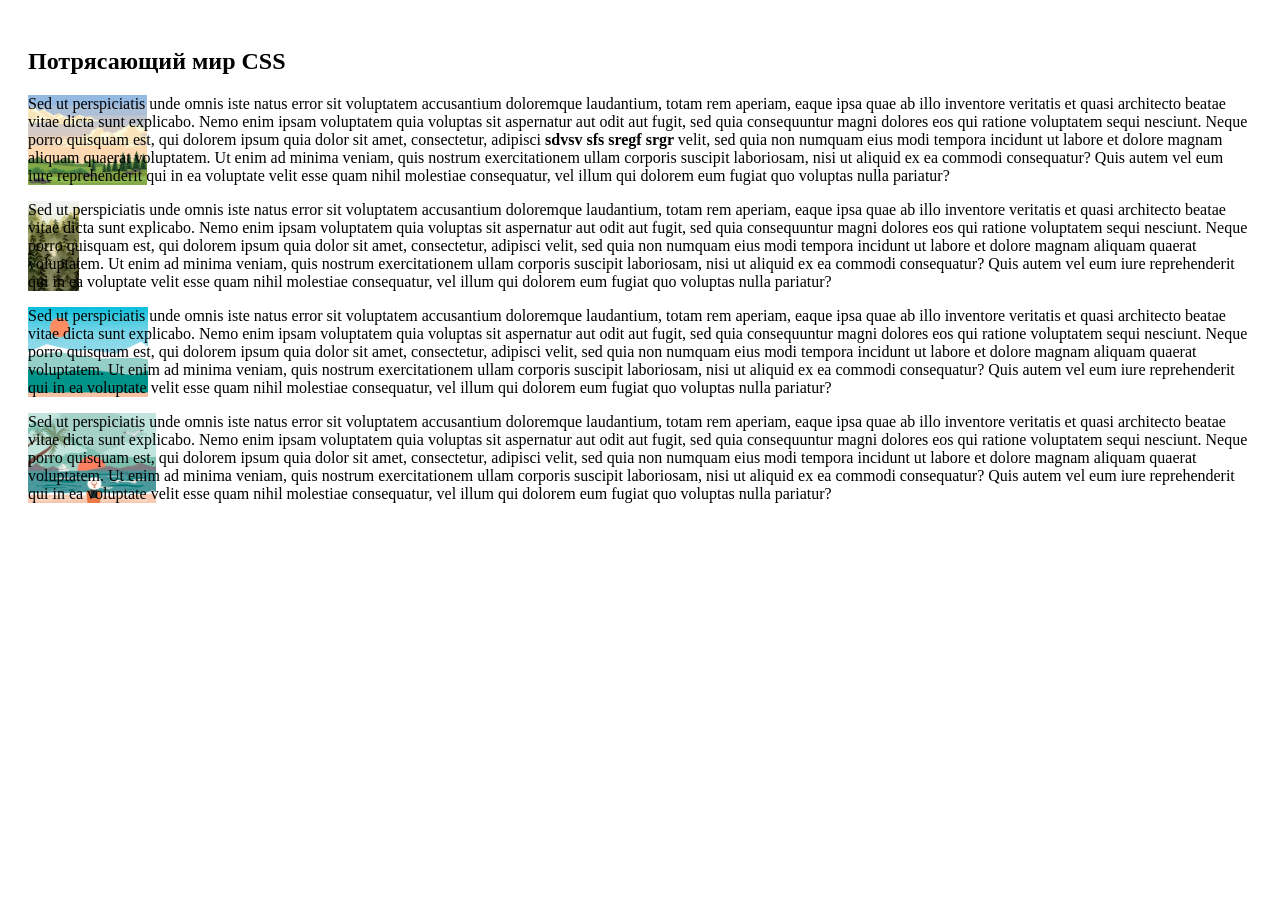
<file: lesson_13_adding _graphics_to_a_website/index.html>
<!doctype html>
<html>
	<head>
		<meta charset="UTF-8">
		<title>Наследование в CSS</title>
		<link rel="stylesheet" type="text/css" href="style/my.css">
	</head>
<body>
	<article>
		<h1>Потрясающий мир CSS</h1>

		<p class="p-1">Sed ut perspiciatis unde omnis iste natus error sit voluptatem accusantium doloremque laudantium, totam rem aperiam, eaque ipsa quae ab illo inventore veritatis et quasi architecto beatae vitae dicta sunt explicabo. Nemo enim ipsam voluptatem quia voluptas sit aspernatur aut odit aut fugit, sed quia consequuntur magni dolores eos qui ratione voluptatem sequi nesciunt. Neque porro quisquam est, qui dolorem ipsum quia dolor sit amet, consectetur, adipisci <strong>sdvsv sfs  sregf srgr </strong> velit, sed quia non numquam eius modi tempora incidunt ut labore et dolore magnam aliquam quaerat voluptatem. Ut enim ad minima veniam, quis nostrum exercitationem ullam corporis suscipit laboriosam, nisi ut aliquid ex ea commodi consequatur? Quis autem vel eum iure reprehenderit qui in ea voluptate velit esse quam nihil molestiae consequatur, vel illum qui dolorem eum fugiat quo voluptas nulla pariatur?</p>

		<p class="p-2">Sed ut perspiciatis unde omnis iste natus error sit voluptatem accusantium doloremque laudantium, totam rem aperiam, eaque ipsa quae ab illo inventore veritatis et quasi architecto beatae vitae dicta sunt explicabo. Nemo enim ipsam voluptatem quia voluptas sit aspernatur aut odit aut fugit, sed quia consequuntur magni dolores eos qui ratione voluptatem sequi nesciunt. Neque porro quisquam est, qui dolorem ipsum quia dolor sit amet, consectetur, adipisci velit, sed quia non numquam eius modi tempora incidunt ut labore et dolore magnam aliquam quaerat voluptatem. Ut enim ad minima veniam, quis nostrum exercitationem ullam corporis suscipit laboriosam, nisi ut aliquid ex ea commodi consequatur? Quis autem vel eum iure reprehenderit qui in ea voluptate velit esse quam nihil molestiae consequatur, vel illum qui dolorem eum fugiat quo voluptas nulla pariatur?</p>


		<p class="p-3">Sed ut perspiciatis unde omnis iste natus error sit voluptatem accusantium doloremque laudantium, totam rem aperiam, eaque ipsa quae ab illo inventore veritatis et quasi architecto beatae vitae dicta sunt explicabo. Nemo enim ipsam voluptatem quia voluptas sit aspernatur aut odit aut fugit, sed quia consequuntur magni dolores eos qui ratione voluptatem sequi nesciunt. Neque porro quisquam est, <span>qui dolorem ipsum</span> quia dolor sit amet, consectetur, adipisci velit, sed quia non numquam eius modi tempora incidunt ut labore et dolore magnam aliquam quaerat voluptatem. Ut enim ad minima veniam, quis nostrum exercitationem ullam corporis suscipit laboriosam, nisi ut aliquid ex ea commodi consequatur? Quis autem vel eum iure reprehenderit qui in ea voluptate velit esse quam nihil molestiae consequatur, vel illum qui dolorem eum fugiat quo voluptas nulla pariatur?</p>


		<p class="p-4">Sed ut perspiciatis unde omnis iste natus error sit voluptatem accusantium doloremque laudantium, totam rem aperiam, eaque ipsa quae ab illo inventore veritatis et quasi architecto beatae vitae dicta sunt explicabo. Nemo enim ipsam voluptatem quia voluptas sit aspernatur aut odit aut fugit, sed quia consequuntur magni dolores eos qui ratione voluptatem sequi nesciunt. Neque porro quisquam est, qui dolorem ipsum quia dolor sit amet, consectetur, adipisci velit, sed quia non numquam eius modi tempora incidunt ut labore et dolore magnam aliquam quaerat voluptatem. Ut enim ad minima veniam, quis nostrum exercitationem ullam corporis suscipit laboriosam, nisi ut aliquid ex ea commodi consequatur? Quis autem vel eum iure reprehenderit qui in ea voluptate velit esse quam nihil molestiae consequatur, vel illum qui dolorem eum fugiat quo voluptas nulla pariatur?</p>
	</article>
</body>
</html>
</file>
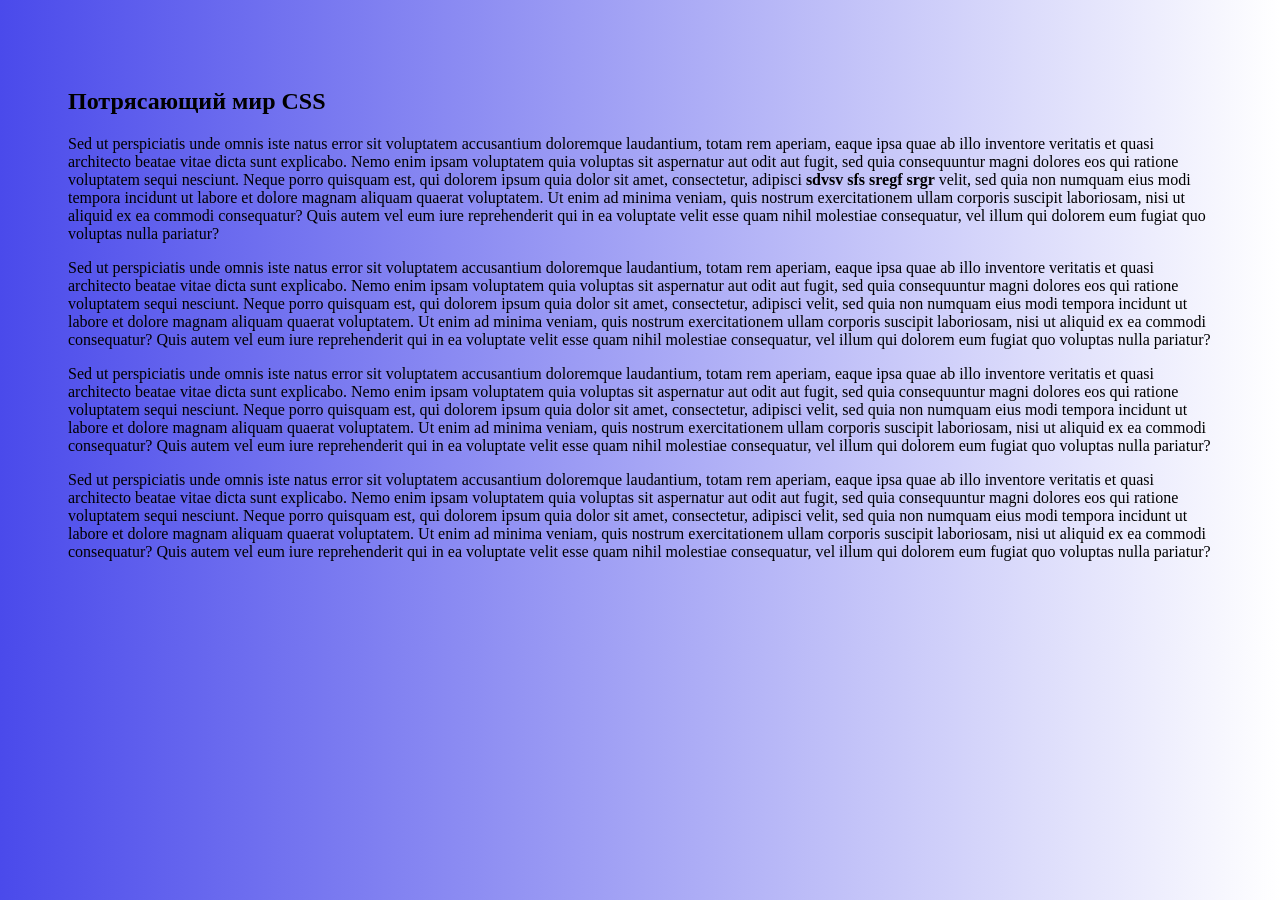
<file: lesson_14_gradients/index.html>
<!doctype html>
<html>
	<head>
		<meta charset="UTF-8">
		<title>Наследование в CSS</title>
		<link rel="stylesheet" type="text/css" href="css/style.css">
	</head>
<body>
	<article>
		<h1>Потрясающий мир CSS</h1>

		<p class="test1">Sed ut perspiciatis unde omnis iste natus error sit voluptatem accusantium doloremque laudantium, totam rem aperiam, eaque ipsa quae ab illo inventore veritatis et quasi architecto beatae vitae dicta sunt explicabo. Nemo enim ipsam voluptatem quia voluptas sit aspernatur aut odit aut fugit, sed quia consequuntur magni dolores eos qui ratione voluptatem sequi nesciunt. Neque porro quisquam est, qui dolorem ipsum quia dolor sit amet, consectetur, adipisci <strong>sdvsv sfs  sregf srgr </strong> velit, sed quia non numquam eius modi tempora incidunt ut labore et dolore magnam aliquam quaerat voluptatem. Ut enim ad minima veniam, quis nostrum exercitationem ullam corporis suscipit laboriosam, nisi ut aliquid ex ea commodi consequatur? Quis autem vel eum iure reprehenderit qui in ea voluptate velit esse quam nihil molestiae consequatur, vel illum qui dolorem eum fugiat quo voluptas nulla pariatur?</p>

		<p class="test2">Sed ut perspiciatis unde omnis iste natus error sit voluptatem accusantium doloremque laudantium, totam rem aperiam, eaque ipsa quae ab illo inventore veritatis et quasi architecto beatae vitae dicta sunt explicabo. Nemo enim ipsam voluptatem quia voluptas sit aspernatur aut odit aut fugit, sed quia consequuntur magni dolores eos qui ratione voluptatem sequi nesciunt. Neque porro quisquam est, qui dolorem ipsum quia dolor sit amet, consectetur, adipisci velit, sed quia non numquam eius modi tempora incidunt ut labore et dolore magnam aliquam quaerat voluptatem. Ut enim ad minima veniam, quis nostrum exercitationem ullam corporis suscipit laboriosam, nisi ut aliquid ex ea commodi consequatur? Quis autem vel eum iure reprehenderit qui in ea voluptate velit esse quam nihil molestiae consequatur, vel illum qui dolorem eum fugiat quo voluptas nulla pariatur?</p>


		<p>Sed ut perspiciatis unde omnis iste natus error sit voluptatem accusantium doloremque laudantium, totam rem aperiam, eaque ipsa quae ab illo inventore veritatis et quasi architecto beatae vitae dicta sunt explicabo. Nemo enim ipsam voluptatem quia voluptas sit aspernatur aut odit aut fugit, sed quia consequuntur magni dolores eos qui ratione voluptatem sequi nesciunt. Neque porro quisquam est, <span>qui dolorem ipsum</span> quia dolor sit amet, consectetur, adipisci velit, sed quia non numquam eius modi tempora incidunt ut labore et dolore magnam aliquam quaerat voluptatem. Ut enim ad minima veniam, quis nostrum exercitationem ullam corporis suscipit laboriosam, nisi ut aliquid ex ea commodi consequatur? Quis autem vel eum iure reprehenderit qui in ea voluptate velit esse quam nihil molestiae consequatur, vel illum qui dolorem eum fugiat quo voluptas nulla pariatur?</p>


		<p>Sed ut perspiciatis unde omnis iste natus error sit voluptatem accusantium doloremque laudantium, totam rem aperiam, eaque ipsa quae ab illo inventore veritatis et quasi architecto beatae vitae dicta sunt explicabo. Nemo enim ipsam voluptatem quia voluptas sit aspernatur aut odit aut fugit, sed quia consequuntur magni dolores eos qui ratione voluptatem sequi nesciunt. Neque porro quisquam est, qui dolorem ipsum quia dolor sit amet, consectetur, adipisci velit, sed quia non numquam eius modi tempora incidunt ut labore et dolore magnam aliquam quaerat voluptatem. Ut enim ad minima veniam, quis nostrum exercitationem ullam corporis suscipit laboriosam, nisi ut aliquid ex ea commodi consequatur? Quis autem vel eum iure reprehenderit qui in ea voluptate velit esse quam nihil molestiae consequatur, vel illum qui dolorem eum fugiat quo voluptas nulla pariatur?</p>
	</article>
</body>
</html>
</file>
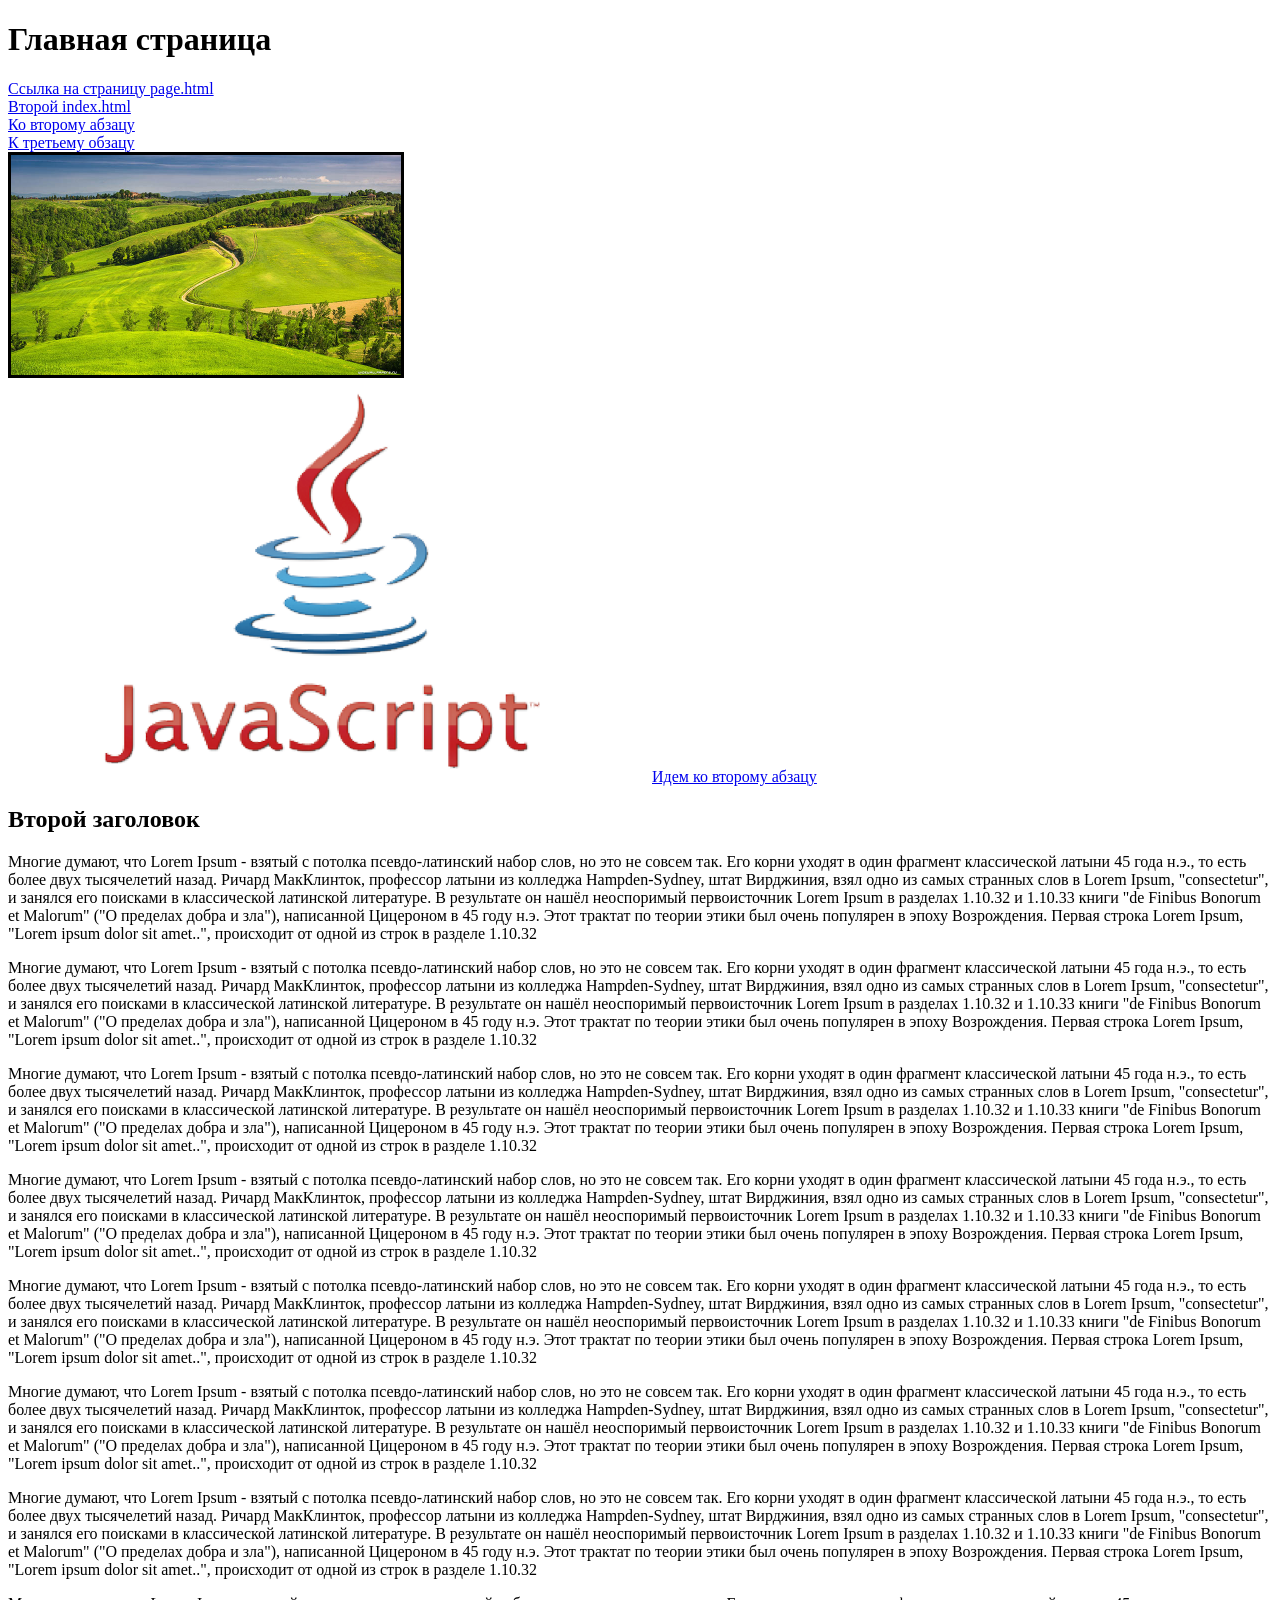
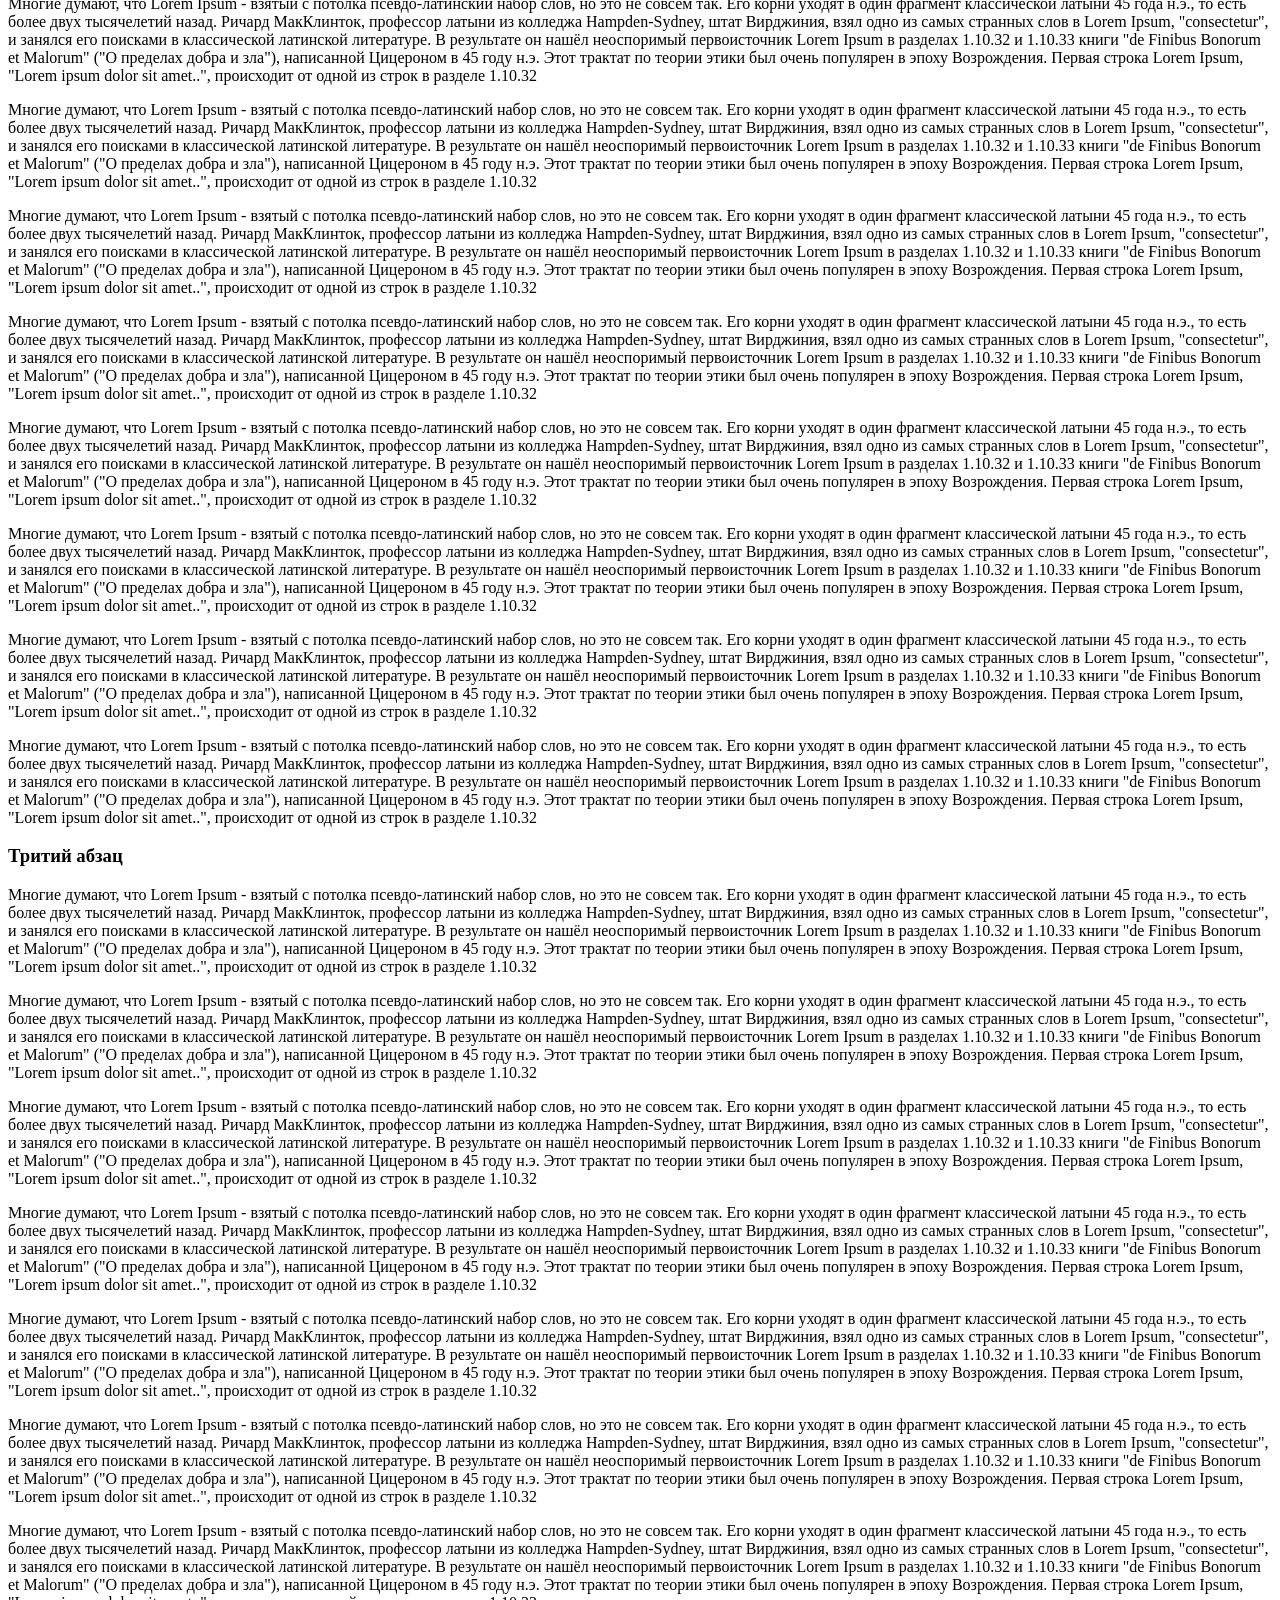
<file: lesson_3_links/index.html>
<!DOCTYPE html>
<html>
<head>
	<title>Изображения и ссылки</title>
	<meta charset="utf-8">
</head>
<body>
	<h1>Главная страница</h1>
	<!-- Сделать ссылки внутри этой страницы на заголовок H2 и H3


	-->
	<a href="page.html">Ссылка на страницу page.html</a>
	<br>
	<a href="next/index.html">Второй index.html</a>
	<br>
	<a href="#second">Ко второму абзацу</a>
	<br>
	<a href="#third">К третьему обзацу</a>
	<br>
	<img src="img/780-440px.jpg" alt="Природа" border="3" width="390">
	<br>
	<img src="img/640-400.png" alt="JavaScreipt">
	<a href="next/index.html#second">Идем ко второму абзацу</a>
	<h2 id="second">Второй заголовок</h2>
	<p>Многие думают, что Lorem Ipsum - взятый с потолка псевдо-латинский набор слов, но это не совсем так. Его корни уходят в один фрагмент классической латыни 45 года н.э., то есть более двух тысячелетий назад. Ричард МакКлинток, профессор латыни из колледжа Hampden-Sydney, штат Вирджиния, взял одно из самых странных слов в Lorem Ipsum, "consectetur", и занялся его поисками в классической латинской литературе. В результате он нашёл неоспоримый первоисточник Lorem Ipsum в разделах 1.10.32 и 1.10.33 книги "de Finibus Bonorum et Malorum" ("О пределах добра и зла"), написанной Цицероном в 45 году н.э. Этот трактат по теории этики был очень популярен в эпоху Возрождения. Первая строка Lorem Ipsum, "Lorem ipsum dolor sit amet..", происходит от одной из строк в разделе 1.10.32</p>
	<p>Многие думают, что Lorem Ipsum - взятый с потолка псевдо-латинский набор слов, но это не совсем так. Его корни уходят в один фрагмент классической латыни 45 года н.э., то есть более двух тысячелетий назад. Ричард МакКлинток, профессор латыни из колледжа Hampden-Sydney, штат Вирджиния, взял одно из самых странных слов в Lorem Ipsum, "consectetur", и занялся его поисками в классической латинской литературе. В результате он нашёл неоспоримый первоисточник Lorem Ipsum в разделах 1.10.32 и 1.10.33 книги "de Finibus Bonorum et Malorum" ("О пределах добра и зла"), написанной Цицероном в 45 году н.э. Этот трактат по теории этики был очень популярен в эпоху Возрождения. Первая строка Lorem Ipsum, "Lorem ipsum dolor sit amet..", происходит от одной из строк в разделе 1.10.32</p>
	<p>Многие думают, что Lorem Ipsum - взятый с потолка псевдо-латинский набор слов, но это не совсем так. Его корни уходят в один фрагмент классической латыни 45 года н.э., то есть более двух тысячелетий назад. Ричард МакКлинток, профессор латыни из колледжа Hampden-Sydney, штат Вирджиния, взял одно из самых странных слов в Lorem Ipsum, "consectetur", и занялся его поисками в классической латинской литературе. В результате он нашёл неоспоримый первоисточник Lorem Ipsum в разделах 1.10.32 и 1.10.33 книги "de Finibus Bonorum et Malorum" ("О пределах добра и зла"), написанной Цицероном в 45 году н.э. Этот трактат по теории этики был очень популярен в эпоху Возрождения. Первая строка Lorem Ipsum, "Lorem ipsum dolor sit amet..", происходит от одной из строк в разделе 1.10.32</p>
	<p>Многие думают, что Lorem Ipsum - взятый с потолка псевдо-латинский набор слов, но это не совсем так. Его корни уходят в один фрагмент классической латыни 45 года н.э., то есть более двух тысячелетий назад. Ричард МакКлинток, профессор латыни из колледжа Hampden-Sydney, штат Вирджиния, взял одно из самых странных слов в Lorem Ipsum, "consectetur", и занялся его поисками в классической латинской литературе. В результате он нашёл неоспоримый первоисточник Lorem Ipsum в разделах 1.10.32 и 1.10.33 книги "de Finibus Bonorum et Malorum" ("О пределах добра и зла"), написанной Цицероном в 45 году н.э. Этот трактат по теории этики был очень популярен в эпоху Возрождения. Первая строка Lorem Ipsum, "Lorem ipsum dolor sit amet..", происходит от одной из строк в разделе 1.10.32</p>
	<p>Многие думают, что Lorem Ipsum - взятый с потолка псевдо-латинский набор слов, но это не совсем так. Его корни уходят в один фрагмент классической латыни 45 года н.э., то есть более двух тысячелетий назад. Ричард МакКлинток, профессор латыни из колледжа Hampden-Sydney, штат Вирджиния, взял одно из самых странных слов в Lorem Ipsum, "consectetur", и занялся его поисками в классической латинской литературе. В результате он нашёл неоспоримый первоисточник Lorem Ipsum в разделах 1.10.32 и 1.10.33 книги "de Finibus Bonorum et Malorum" ("О пределах добра и зла"), написанной Цицероном в 45 году н.э. Этот трактат по теории этики был очень популярен в эпоху Возрождения. Первая строка Lorem Ipsum, "Lorem ipsum dolor sit amet..", происходит от одной из строк в разделе 1.10.32</p>
	<p>Многие думают, что Lorem Ipsum - взятый с потолка псевдо-латинский набор слов, но это не совсем так. Его корни уходят в один фрагмент классической латыни 45 года н.э., то есть более двух тысячелетий назад. Ричард МакКлинток, профессор латыни из колледжа Hampden-Sydney, штат Вирджиния, взял одно из самых странных слов в Lorem Ipsum, "consectetur", и занялся его поисками в классической латинской литературе. В результате он нашёл неоспоримый первоисточник Lorem Ipsum в разделах 1.10.32 и 1.10.33 книги "de Finibus Bonorum et Malorum" ("О пределах добра и зла"), написанной Цицероном в 45 году н.э. Этот трактат по теории этики был очень популярен в эпоху Возрождения. Первая строка Lorem Ipsum, "Lorem ipsum dolor sit amet..", происходит от одной из строк в разделе 1.10.32</p>
	<p>Многие думают, что Lorem Ipsum - взятый с потолка псевдо-латинский набор слов, но это не совсем так. Его корни уходят в один фрагмент классической латыни 45 года н.э., то есть более двух тысячелетий назад. Ричард МакКлинток, профессор латыни из колледжа Hampden-Sydney, штат Вирджиния, взял одно из самых странных слов в Lorem Ipsum, "consectetur", и занялся его поисками в классической латинской литературе. В результате он нашёл неоспоримый первоисточник Lorem Ipsum в разделах 1.10.32 и 1.10.33 книги "de Finibus Bonorum et Malorum" ("О пределах добра и зла"), написанной Цицероном в 45 году н.э. Этот трактат по теории этики был очень популярен в эпоху Возрождения. Первая строка Lorem Ipsum, "Lorem ipsum dolor sit amet..", происходит от одной из строк в разделе 1.10.32</p>
	<p>Многие думают, что Lorem Ipsum - взятый с потолка псевдо-латинский набор слов, но это не совсем так. Его корни уходят в один фрагмент классической латыни 45 года н.э., то есть более двух тысячелетий назад. Ричард МакКлинток, профессор латыни из колледжа Hampden-Sydney, штат Вирджиния, взял одно из самых странных слов в Lorem Ipsum, "consectetur", и занялся его поисками в классической латинской литературе. В результате он нашёл неоспоримый первоисточник Lorem Ipsum в разделах 1.10.32 и 1.10.33 книги "de Finibus Bonorum et Malorum" ("О пределах добра и зла"), написанной Цицероном в 45 году н.э. Этот трактат по теории этики был очень популярен в эпоху Возрождения. Первая строка Lorem Ipsum, "Lorem ipsum dolor sit amet..", происходит от одной из строк в разделе 1.10.32</p>
	<p>Многие думают, что Lorem Ipsum - взятый с потолка псевдо-латинский набор слов, но это не совсем так. Его корни уходят в один фрагмент классической латыни 45 года н.э., то есть более двух тысячелетий назад. Ричард МакКлинток, профессор латыни из колледжа Hampden-Sydney, штат Вирджиния, взял одно из самых странных слов в Lorem Ipsum, "consectetur", и занялся его поисками в классической латинской литературе. В результате он нашёл неоспоримый первоисточник Lorem Ipsum в разделах 1.10.32 и 1.10.33 книги "de Finibus Bonorum et Malorum" ("О пределах добра и зла"), написанной Цицероном в 45 году н.э. Этот трактат по теории этики был очень популярен в эпоху Возрождения. Первая строка Lorem Ipsum, "Lorem ipsum dolor sit amet..", происходит от одной из строк в разделе 1.10.32</p>
	<p>Многие думают, что Lorem Ipsum - взятый с потолка псевдо-латинский набор слов, но это не совсем так. Его корни уходят в один фрагмент классической латыни 45 года н.э., то есть более двух тысячелетий назад. Ричард МакКлинток, профессор латыни из колледжа Hampden-Sydney, штат Вирджиния, взял одно из самых странных слов в Lorem Ipsum, "consectetur", и занялся его поисками в классической латинской литературе. В результате он нашёл неоспоримый первоисточник Lorem Ipsum в разделах 1.10.32 и 1.10.33 книги "de Finibus Bonorum et Malorum" ("О пределах добра и зла"), написанной Цицероном в 45 году н.э. Этот трактат по теории этики был очень популярен в эпоху Возрождения. Первая строка Lorem Ipsum, "Lorem ipsum dolor sit amet..", происходит от одной из строк в разделе 1.10.32</p>
	<p>Многие думают, что Lorem Ipsum - взятый с потолка псевдо-латинский набор слов, но это не совсем так. Его корни уходят в один фрагмент классической латыни 45 года н.э., то есть более двух тысячелетий назад. Ричард МакКлинток, профессор латыни из колледжа Hampden-Sydney, штат Вирджиния, взял одно из самых странных слов в Lorem Ipsum, "consectetur", и занялся его поисками в классической латинской литературе. В результате он нашёл неоспоримый первоисточник Lorem Ipsum в разделах 1.10.32 и 1.10.33 книги "de Finibus Bonorum et Malorum" ("О пределах добра и зла"), написанной Цицероном в 45 году н.э. Этот трактат по теории этики был очень популярен в эпоху Возрождения. Первая строка Lorem Ipsum, "Lorem ipsum dolor sit amet..", происходит от одной из строк в разделе 1.10.32</p>
	<p>Многие думают, что Lorem Ipsum - взятый с потолка псевдо-латинский набор слов, но это не совсем так. Его корни уходят в один фрагмент классической латыни 45 года н.э., то есть более двух тысячелетий назад. Ричард МакКлинток, профессор латыни из колледжа Hampden-Sydney, штат Вирджиния, взял одно из самых странных слов в Lorem Ipsum, "consectetur", и занялся его поисками в классической латинской литературе. В результате он нашёл неоспоримый первоисточник Lorem Ipsum в разделах 1.10.32 и 1.10.33 книги "de Finibus Bonorum et Malorum" ("О пределах добра и зла"), написанной Цицероном в 45 году н.э. Этот трактат по теории этики был очень популярен в эпоху Возрождения. Первая строка Lorem Ipsum, "Lorem ipsum dolor sit amet..", происходит от одной из строк в разделе 1.10.32</p>
	<p>Многие думают, что Lorem Ipsum - взятый с потолка псевдо-латинский набор слов, но это не совсем так. Его корни уходят в один фрагмент классической латыни 45 года н.э., то есть более двух тысячелетий назад. Ричард МакКлинток, профессор латыни из колледжа Hampden-Sydney, штат Вирджиния, взял одно из самых странных слов в Lorem Ipsum, "consectetur", и занялся его поисками в классической латинской литературе. В результате он нашёл неоспоримый первоисточник Lorem Ipsum в разделах 1.10.32 и 1.10.33 книги "de Finibus Bonorum et Malorum" ("О пределах добра и зла"), написанной Цицероном в 45 году н.э. Этот трактат по теории этики был очень популярен в эпоху Возрождения. Первая строка Lorem Ipsum, "Lorem ipsum dolor sit amet..", происходит от одной из строк в разделе 1.10.32</p>
	<p>Многие думают, что Lorem Ipsum - взятый с потолка псевдо-латинский набор слов, но это не совсем так. Его корни уходят в один фрагмент классической латыни 45 года н.э., то есть более двух тысячелетий назад. Ричард МакКлинток, профессор латыни из колледжа Hampden-Sydney, штат Вирджиния, взял одно из самых странных слов в Lorem Ipsum, "consectetur", и занялся его поисками в классической латинской литературе. В результате он нашёл неоспоримый первоисточник Lorem Ipsum в разделах 1.10.32 и 1.10.33 книги "de Finibus Bonorum et Malorum" ("О пределах добра и зла"), написанной Цицероном в 45 году н.э. Этот трактат по теории этики был очень популярен в эпоху Возрождения. Первая строка Lorem Ipsum, "Lorem ipsum dolor sit amet..", происходит от одной из строк в разделе 1.10.32</p>
	<p>Многие думают, что Lorem Ipsum - взятый с потолка псевдо-латинский набор слов, но это не совсем так. Его корни уходят в один фрагмент классической латыни 45 года н.э., то есть более двух тысячелетий назад. Ричард МакКлинток, профессор латыни из колледжа Hampden-Sydney, штат Вирджиния, взял одно из самых странных слов в Lorem Ipsum, "consectetur", и занялся его поисками в классической латинской литературе. В результате он нашёл неоспоримый первоисточник Lorem Ipsum в разделах 1.10.32 и 1.10.33 книги "de Finibus Bonorum et Malorum" ("О пределах добра и зла"), написанной Цицероном в 45 году н.э. Этот трактат по теории этики был очень популярен в эпоху Возрождения. Первая строка Lorem Ipsum, "Lorem ipsum dolor sit amet..", происходит от одной из строк в разделе 1.10.32</p>
	<h3 id="third">Тритий абзац</h3>
	<p>Многие думают, что Lorem Ipsum - взятый с потолка псевдо-латинский набор слов, но это не совсем так. Его корни уходят в один фрагмент классической латыни 45 года н.э., то есть более двух тысячелетий назад. Ричард МакКлинток, профессор латыни из колледжа Hampden-Sydney, штат Вирджиния, взял одно из самых странных слов в Lorem Ipsum, "consectetur", и занялся его поисками в классической латинской литературе. В результате он нашёл неоспоримый первоисточник Lorem Ipsum в разделах 1.10.32 и 1.10.33 книги "de Finibus Bonorum et Malorum" ("О пределах добра и зла"), написанной Цицероном в 45 году н.э. Этот трактат по теории этики был очень популярен в эпоху Возрождения. Первая строка Lorem Ipsum, "Lorem ipsum dolor sit amet..", происходит от одной из строк в разделе 1.10.32</p>
	<p>Многие думают, что Lorem Ipsum - взятый с потолка псевдо-латинский набор слов, но это не совсем так. Его корни уходят в один фрагмент классической латыни 45 года н.э., то есть более двух тысячелетий назад. Ричард МакКлинток, профессор латыни из колледжа Hampden-Sydney, штат Вирджиния, взял одно из самых странных слов в Lorem Ipsum, "consectetur", и занялся его поисками в классической латинской литературе. В результате он нашёл неоспоримый первоисточник Lorem Ipsum в разделах 1.10.32 и 1.10.33 книги "de Finibus Bonorum et Malorum" ("О пределах добра и зла"), написанной Цицероном в 45 году н.э. Этот трактат по теории этики был очень популярен в эпоху Возрождения. Первая строка Lorem Ipsum, "Lorem ipsum dolor sit amet..", происходит от одной из строк в разделе 1.10.32</p>
	<p>Многие думают, что Lorem Ipsum - взятый с потолка псевдо-латинский набор слов, но это не совсем так. Его корни уходят в один фрагмент классической латыни 45 года н.э., то есть более двух тысячелетий назад. Ричард МакКлинток, профессор латыни из колледжа Hampden-Sydney, штат Вирджиния, взял одно из самых странных слов в Lorem Ipsum, "consectetur", и занялся его поисками в классической латинской литературе. В результате он нашёл неоспоримый первоисточник Lorem Ipsum в разделах 1.10.32 и 1.10.33 книги "de Finibus Bonorum et Malorum" ("О пределах добра и зла"), написанной Цицероном в 45 году н.э. Этот трактат по теории этики был очень популярен в эпоху Возрождения. Первая строка Lorem Ipsum, "Lorem ipsum dolor sit amet..", происходит от одной из строк в разделе 1.10.32</p>
	<p>Многие думают, что Lorem Ipsum - взятый с потолка псевдо-латинский набор слов, но это не совсем так. Его корни уходят в один фрагмент классической латыни 45 года н.э., то есть более двух тысячелетий назад. Ричард МакКлинток, профессор латыни из колледжа Hampden-Sydney, штат Вирджиния, взял одно из самых странных слов в Lorem Ipsum, "consectetur", и занялся его поисками в классической латинской литературе. В результате он нашёл неоспоримый первоисточник Lorem Ipsum в разделах 1.10.32 и 1.10.33 книги "de Finibus Bonorum et Malorum" ("О пределах добра и зла"), написанной Цицероном в 45 году н.э. Этот трактат по теории этики был очень популярен в эпоху Возрождения. Первая строка Lorem Ipsum, "Lorem ipsum dolor sit amet..", происходит от одной из строк в разделе 1.10.32</p>
	<p>Многие думают, что Lorem Ipsum - взятый с потолка псевдо-латинский набор слов, но это не совсем так. Его корни уходят в один фрагмент классической латыни 45 года н.э., то есть более двух тысячелетий назад. Ричард МакКлинток, профессор латыни из колледжа Hampden-Sydney, штат Вирджиния, взял одно из самых странных слов в Lorem Ipsum, "consectetur", и занялся его поисками в классической латинской литературе. В результате он нашёл неоспоримый первоисточник Lorem Ipsum в разделах 1.10.32 и 1.10.33 книги "de Finibus Bonorum et Malorum" ("О пределах добра и зла"), написанной Цицероном в 45 году н.э. Этот трактат по теории этики был очень популярен в эпоху Возрождения. Первая строка Lorem Ipsum, "Lorem ipsum dolor sit amet..", происходит от одной из строк в разделе 1.10.32</p>
	<p>Многие думают, что Lorem Ipsum - взятый с потолка псевдо-латинский набор слов, но это не совсем так. Его корни уходят в один фрагмент классической латыни 45 года н.э., то есть более двух тысячелетий назад. Ричард МакКлинток, профессор латыни из колледжа Hampden-Sydney, штат Вирджиния, взял одно из самых странных слов в Lorem Ipsum, "consectetur", и занялся его поисками в классической латинской литературе. В результате он нашёл неоспоримый первоисточник Lorem Ipsum в разделах 1.10.32 и 1.10.33 книги "de Finibus Bonorum et Malorum" ("О пределах добра и зла"), написанной Цицероном в 45 году н.э. Этот трактат по теории этики был очень популярен в эпоху Возрождения. Первая строка Lorem Ipsum, "Lorem ipsum dolor sit amet..", происходит от одной из строк в разделе 1.10.32</p>
	<p>Многие думают, что Lorem Ipsum - взятый с потолка псевдо-латинский набор слов, но это не совсем так. Его корни уходят в один фрагмент классической латыни 45 года н.э., то есть более двух тысячелетий назад. Ричард МакКлинток, профессор латыни из колледжа Hampden-Sydney, штат Вирджиния, взял одно из самых странных слов в Lorem Ipsum, "consectetur", и занялся его поисками в классической латинской литературе. В результате он нашёл неоспоримый первоисточник Lorem Ipsum в разделах 1.10.32 и 1.10.33 книги "de Finibus Bonorum et Malorum" ("О пределах добра и зла"), написанной Цицероном в 45 году н.э. Этот трактат по теории этики был очень популярен в эпоху Возрождения. Первая строка Lorem Ipsum, "Lorem ipsum dolor sit amet..", происходит от одной из строк в разделе 1.10.32</p>
</body>
</html>
</file>
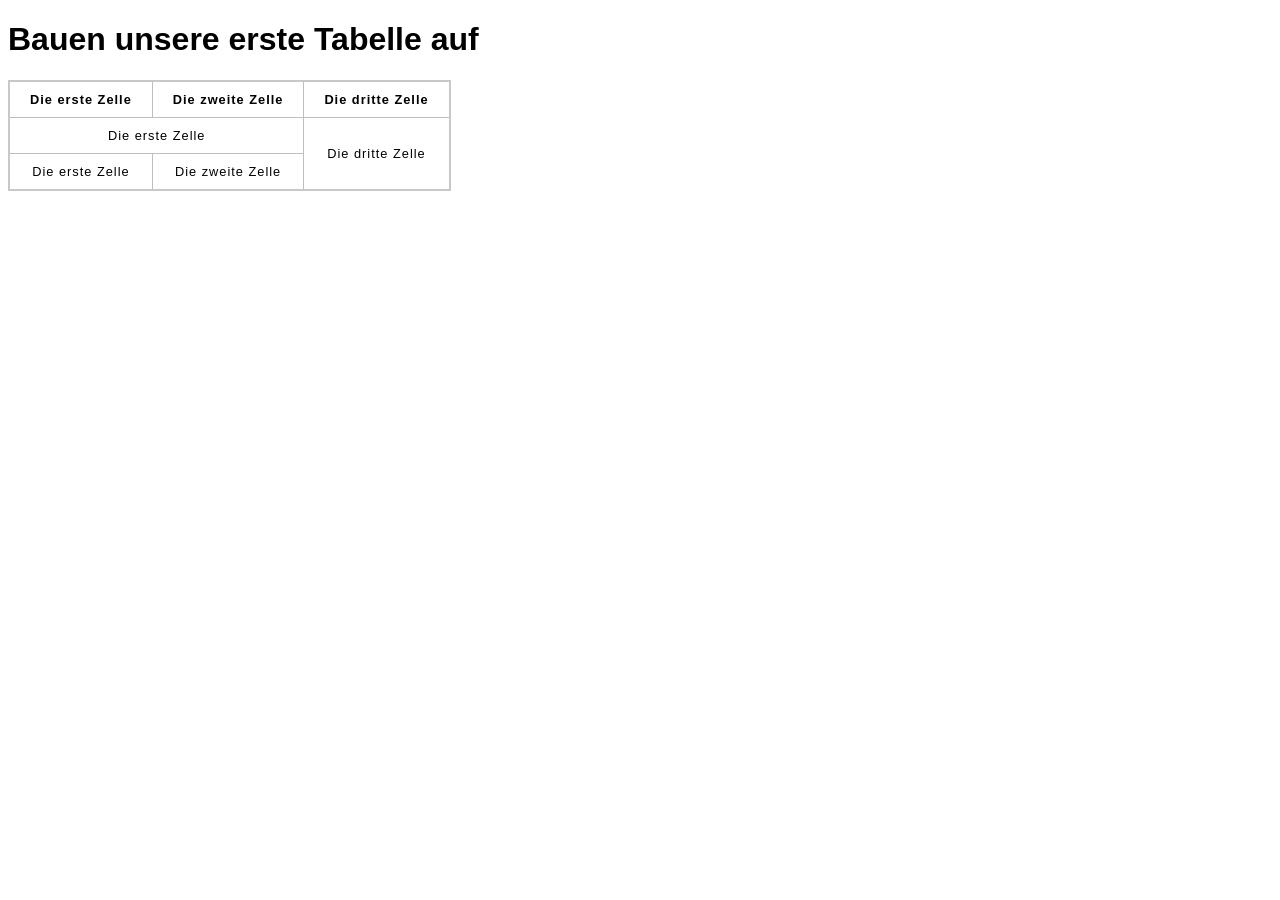
<file: lesson_4_work with_table/index.html>
<!doctype html>
<html lang="en">
  <head>
    <meta charset="UTF-8" />
    <meta name="viewport" content="width=device-width, initial-scale=1.0" />
    <title>Arbeiten mit Tabellen</title>
    <link href="minimal-table.css" rel="stylesheet" type="text/css" />
  </head>
  <body>
    <h1>Bauen unsere erste Tabelle auf</h1>
    <table>
      <tr>
        <th>Die erste Zelle</th>
        <th>Die zweite Zelle</th>
        <th>Die dritte Zelle</th>
      </tr>
      <tr>
        <td colspan="2">Die erste Zelle</td>
        <!-- <td>Die zweite Zelle</td> -->
        <td rowspan="2">Die dritte Zelle</td>
      </tr>
      <tr>
        <td>Die erste Zelle</td>
        <td>Die zweite Zelle</td>
        <!-- <td>Die dritte Zelle</td> -->
      </tr>
    </table>
  </body>
</html>
</file>
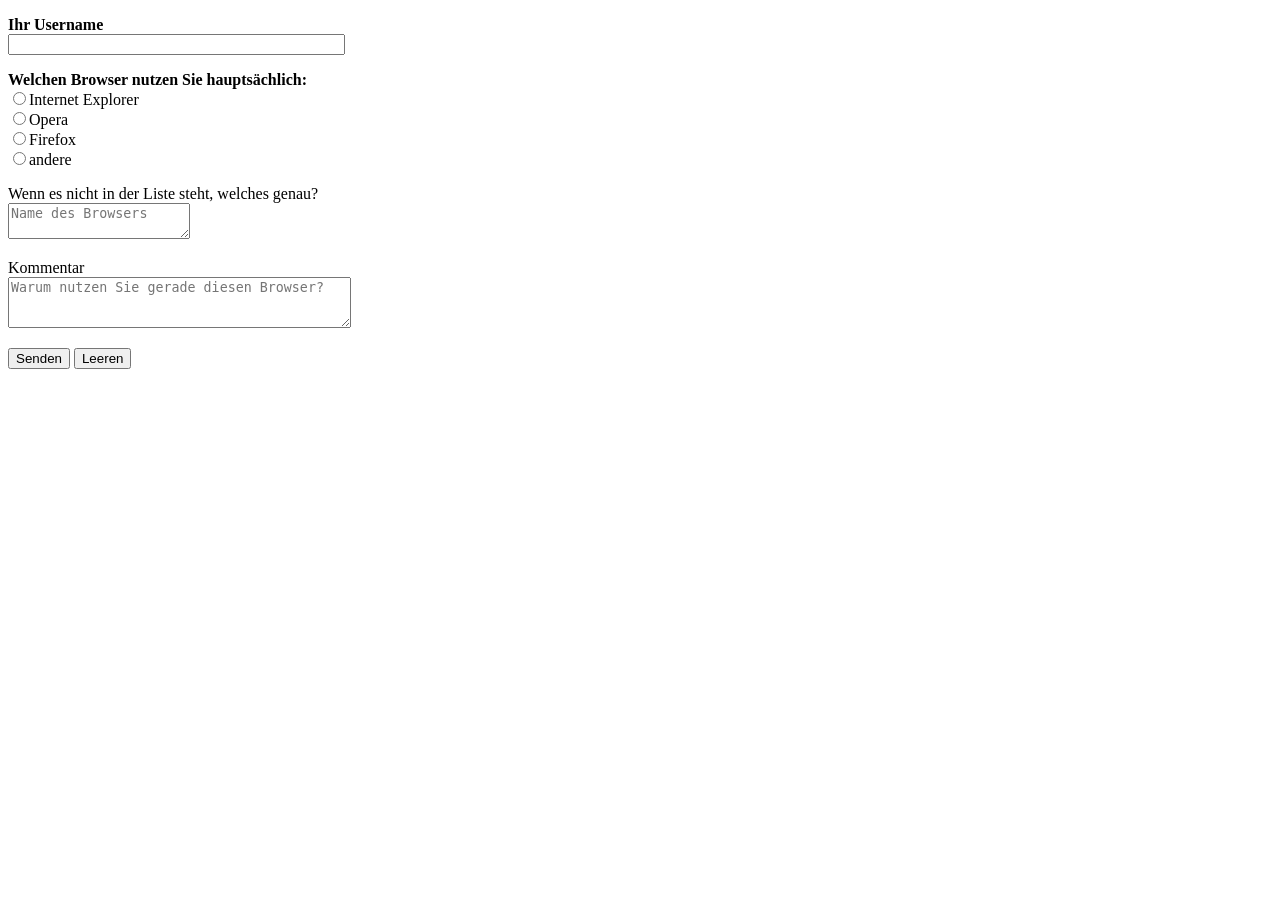
<file: lesson_5_web_forms/index.html>
<!doctype html>
<html lang="en">
  <head>
    <meta charset="UTF-8" />
    <meta name="viewport" content="width=device-width, initial-scale=1.0" />
    <title>Teg INPUT</title>
  </head>
  <body>
    <form name="test" method="post" action="input.php">
      <p>
        <b placeholder="Max Mustermann">Ihr Username</b><br />
        <input type="text" size="40" />
      </p>
      <p><b>Welchen Browser nutzen Sie hauptsächlich:</b><br>
        <input type="radio" name="browser" value="ie">Internet Explorer<br>
        <input type="radio" name="browser" value="opera">Opera<br>
        <input type="radio" name="browser" value="firefox">Firefox<br>
        <input type="radio" name="browser" value="andere">andere<br>
      </p>
      <p>Wenn es nicht in der Liste steht, welches genau?<br>
        <textarea name="content" maxlength="40" placeholder="Name des Browsers"></textarea>
    </p>
      <p>Kommentar<br>
      <textarea name="content" cols="40" rows="3" placeholder="Warum nutzen Sie gerade diesen Browser?"></textarea></p>
      <p><input type="submit" value="Senden">
        <input type="reset" value="Leeren"></p>
    </form>
  </body>
</html>
</file>
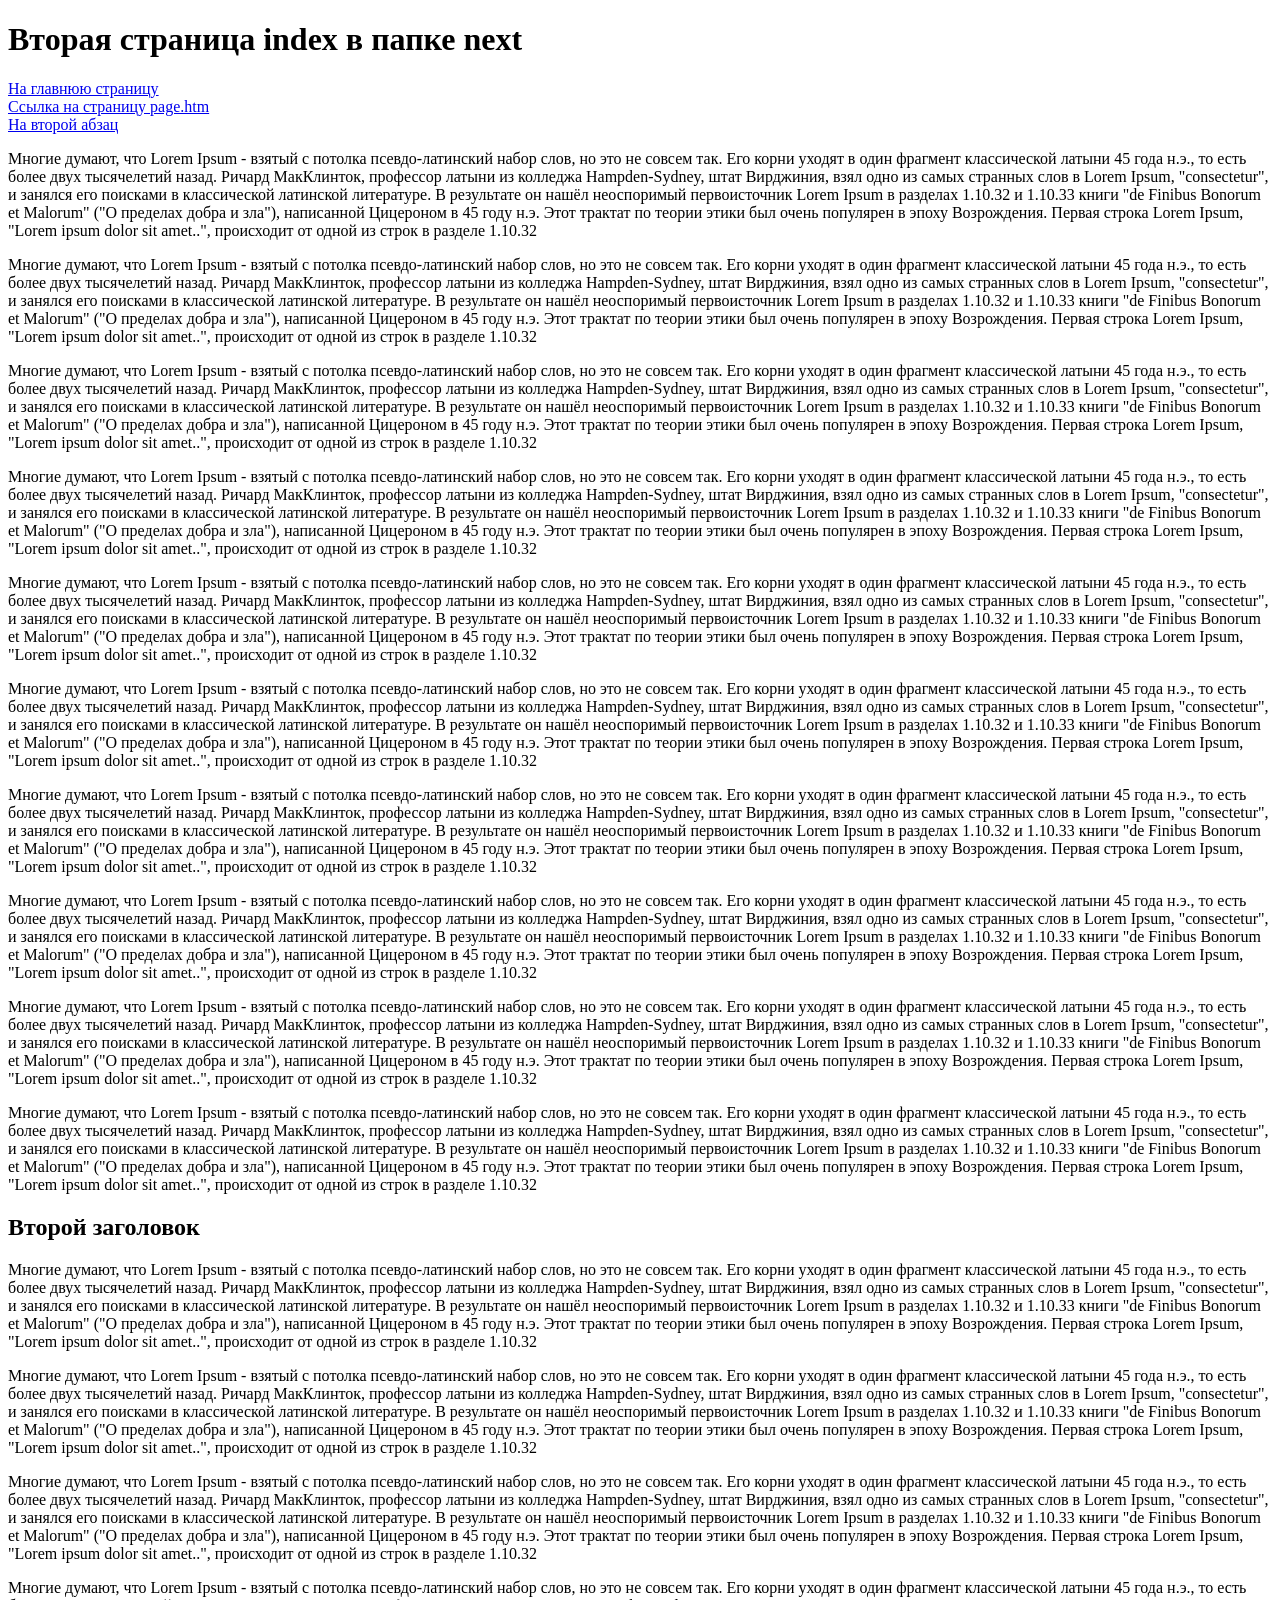
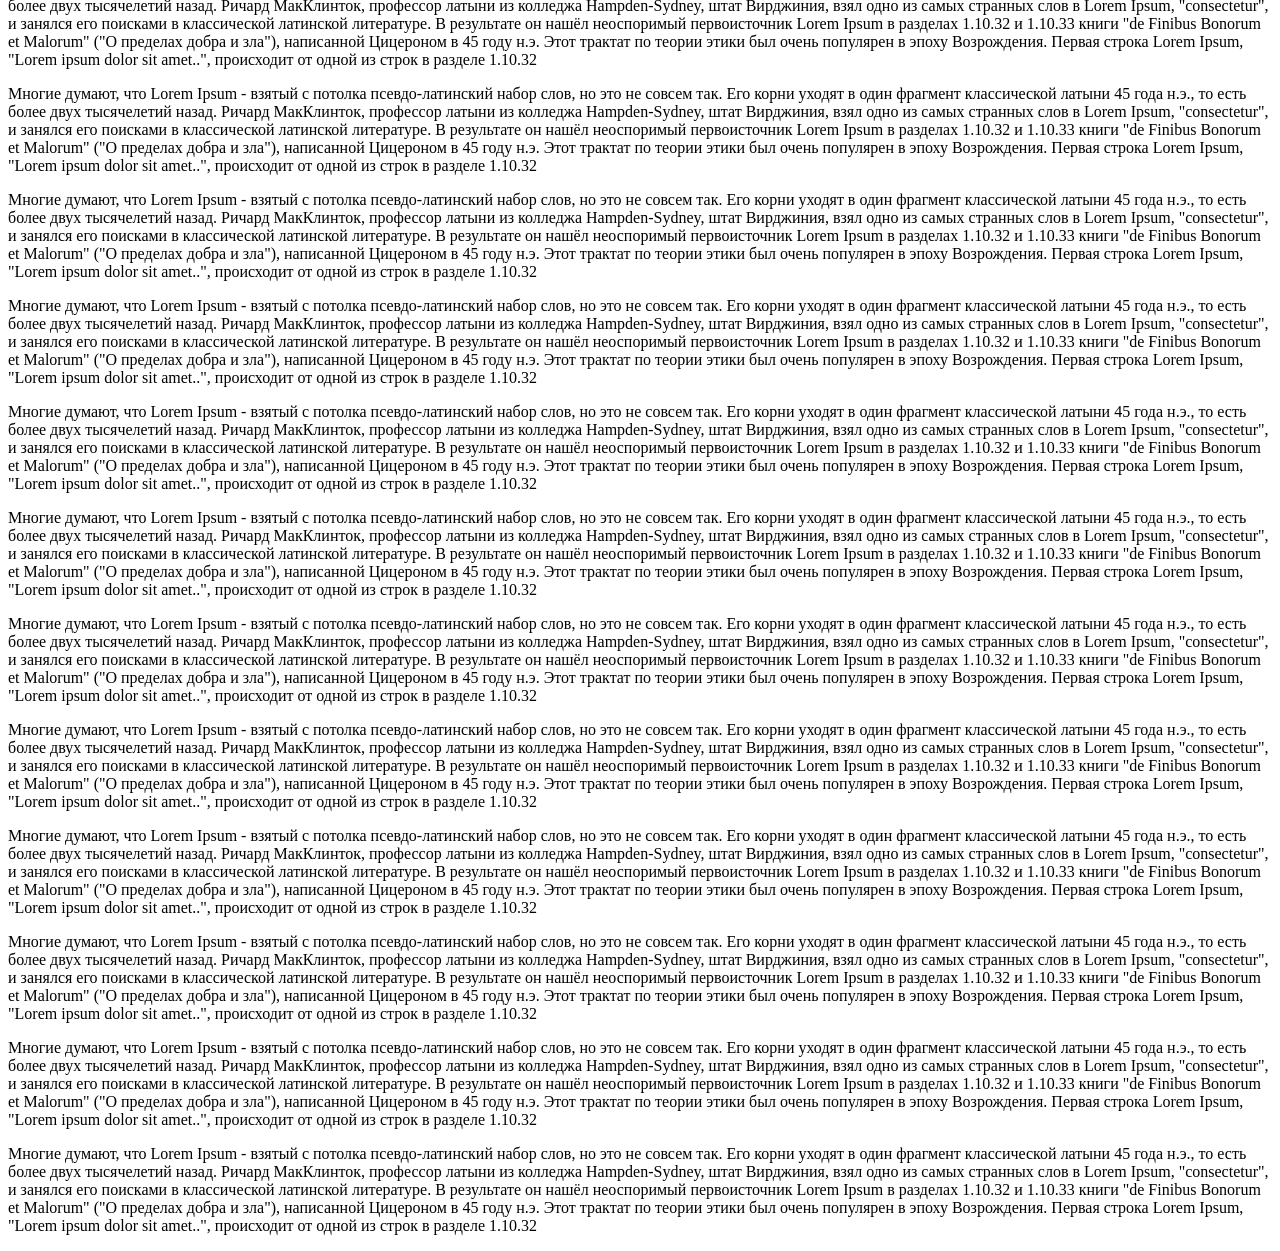
<file: lesson_3_links/next/index.html>
<!DOCTYPE html>
<html>
<head>
	<title>Страница внутри папки</title>
	<meta charset="utf-8">
</head>
<body>
	<h1>Вторая страница index  в папке next</h1>
	<a href="../index.html">На главнюю страницу</a><br>
	<a href="../page.html">Ссылка на страницу page.htm</a><br>
	<a href="#second">На второй абзац</a>
	<p>Многие думают, что Lorem Ipsum - взятый с потолка псевдо-латинский набор слов, но это не совсем так. Его корни уходят в один фрагмент классической латыни 45 года н.э., то есть более двух тысячелетий назад. Ричард МакКлинток, профессор латыни из колледжа Hampden-Sydney, штат Вирджиния, взял одно из самых странных слов в Lorem Ipsum, "consectetur", и занялся его поисками в классической латинской литературе. В результате он нашёл неоспоримый первоисточник Lorem Ipsum в разделах 1.10.32 и 1.10.33 книги "de Finibus Bonorum et Malorum" ("О пределах добра и зла"), написанной Цицероном в 45 году н.э. Этот трактат по теории этики был очень популярен в эпоху Возрождения. Первая строка Lorem Ipsum, "Lorem ipsum dolor sit amet..", происходит от одной из строк в разделе 1.10.32</p>
	<p>Многие думают, что Lorem Ipsum - взятый с потолка псевдо-латинский набор слов, но это не совсем так. Его корни уходят в один фрагмент классической латыни 45 года н.э., то есть более двух тысячелетий назад. Ричард МакКлинток, профессор латыни из колледжа Hampden-Sydney, штат Вирджиния, взял одно из самых странных слов в Lorem Ipsum, "consectetur", и занялся его поисками в классической латинской литературе. В результате он нашёл неоспоримый первоисточник Lorem Ipsum в разделах 1.10.32 и 1.10.33 книги "de Finibus Bonorum et Malorum" ("О пределах добра и зла"), написанной Цицероном в 45 году н.э. Этот трактат по теории этики был очень популярен в эпоху Возрождения. Первая строка Lorem Ipsum, "Lorem ipsum dolor sit amet..", происходит от одной из строк в разделе 1.10.32</p>
	<p>Многие думают, что Lorem Ipsum - взятый с потолка псевдо-латинский набор слов, но это не совсем так. Его корни уходят в один фрагмент классической латыни 45 года н.э., то есть более двух тысячелетий назад. Ричард МакКлинток, профессор латыни из колледжа Hampden-Sydney, штат Вирджиния, взял одно из самых странных слов в Lorem Ipsum, "consectetur", и занялся его поисками в классической латинской литературе. В результате он нашёл неоспоримый первоисточник Lorem Ipsum в разделах 1.10.32 и 1.10.33 книги "de Finibus Bonorum et Malorum" ("О пределах добра и зла"), написанной Цицероном в 45 году н.э. Этот трактат по теории этики был очень популярен в эпоху Возрождения. Первая строка Lorem Ipsum, "Lorem ipsum dolor sit amet..", происходит от одной из строк в разделе 1.10.32</p>
	<p>Многие думают, что Lorem Ipsum - взятый с потолка псевдо-латинский набор слов, но это не совсем так. Его корни уходят в один фрагмент классической латыни 45 года н.э., то есть более двух тысячелетий назад. Ричард МакКлинток, профессор латыни из колледжа Hampden-Sydney, штат Вирджиния, взял одно из самых странных слов в Lorem Ipsum, "consectetur", и занялся его поисками в классической латинской литературе. В результате он нашёл неоспоримый первоисточник Lorem Ipsum в разделах 1.10.32 и 1.10.33 книги "de Finibus Bonorum et Malorum" ("О пределах добра и зла"), написанной Цицероном в 45 году н.э. Этот трактат по теории этики был очень популярен в эпоху Возрождения. Первая строка Lorem Ipsum, "Lorem ipsum dolor sit amet..", происходит от одной из строк в разделе 1.10.32</p>
	<p>Многие думают, что Lorem Ipsum - взятый с потолка псевдо-латинский набор слов, но это не совсем так. Его корни уходят в один фрагмент классической латыни 45 года н.э., то есть более двух тысячелетий назад. Ричард МакКлинток, профессор латыни из колледжа Hampden-Sydney, штат Вирджиния, взял одно из самых странных слов в Lorem Ipsum, "consectetur", и занялся его поисками в классической латинской литературе. В результате он нашёл неоспоримый первоисточник Lorem Ipsum в разделах 1.10.32 и 1.10.33 книги "de Finibus Bonorum et Malorum" ("О пределах добра и зла"), написанной Цицероном в 45 году н.э. Этот трактат по теории этики был очень популярен в эпоху Возрождения. Первая строка Lorem Ipsum, "Lorem ipsum dolor sit amet..", происходит от одной из строк в разделе 1.10.32</p>
	<p>Многие думают, что Lorem Ipsum - взятый с потолка псевдо-латинский набор слов, но это не совсем так. Его корни уходят в один фрагмент классической латыни 45 года н.э., то есть более двух тысячелетий назад. Ричард МакКлинток, профессор латыни из колледжа Hampden-Sydney, штат Вирджиния, взял одно из самых странных слов в Lorem Ipsum, "consectetur", и занялся его поисками в классической латинской литературе. В результате он нашёл неоспоримый первоисточник Lorem Ipsum в разделах 1.10.32 и 1.10.33 книги "de Finibus Bonorum et Malorum" ("О пределах добра и зла"), написанной Цицероном в 45 году н.э. Этот трактат по теории этики был очень популярен в эпоху Возрождения. Первая строка Lorem Ipsum, "Lorem ipsum dolor sit amet..", происходит от одной из строк в разделе 1.10.32</p>
	<p>Многие думают, что Lorem Ipsum - взятый с потолка псевдо-латинский набор слов, но это не совсем так. Его корни уходят в один фрагмент классической латыни 45 года н.э., то есть более двух тысячелетий назад. Ричард МакКлинток, профессор латыни из колледжа Hampden-Sydney, штат Вирджиния, взял одно из самых странных слов в Lorem Ipsum, "consectetur", и занялся его поисками в классической латинской литературе. В результате он нашёл неоспоримый первоисточник Lorem Ipsum в разделах 1.10.32 и 1.10.33 книги "de Finibus Bonorum et Malorum" ("О пределах добра и зла"), написанной Цицероном в 45 году н.э. Этот трактат по теории этики был очень популярен в эпоху Возрождения. Первая строка Lorem Ipsum, "Lorem ipsum dolor sit amet..", происходит от одной из строк в разделе 1.10.32</p>
	<p>Многие думают, что Lorem Ipsum - взятый с потолка псевдо-латинский набор слов, но это не совсем так. Его корни уходят в один фрагмент классической латыни 45 года н.э., то есть более двух тысячелетий назад. Ричард МакКлинток, профессор латыни из колледжа Hampden-Sydney, штат Вирджиния, взял одно из самых странных слов в Lorem Ipsum, "consectetur", и занялся его поисками в классической латинской литературе. В результате он нашёл неоспоримый первоисточник Lorem Ipsum в разделах 1.10.32 и 1.10.33 книги "de Finibus Bonorum et Malorum" ("О пределах добра и зла"), написанной Цицероном в 45 году н.э. Этот трактат по теории этики был очень популярен в эпоху Возрождения. Первая строка Lorem Ipsum, "Lorem ipsum dolor sit amet..", происходит от одной из строк в разделе 1.10.32</p>
	<p>Многие думают, что Lorem Ipsum - взятый с потолка псевдо-латинский набор слов, но это не совсем так. Его корни уходят в один фрагмент классической латыни 45 года н.э., то есть более двух тысячелетий назад. Ричард МакКлинток, профессор латыни из колледжа Hampden-Sydney, штат Вирджиния, взял одно из самых странных слов в Lorem Ipsum, "consectetur", и занялся его поисками в классической латинской литературе. В результате он нашёл неоспоримый первоисточник Lorem Ipsum в разделах 1.10.32 и 1.10.33 книги "de Finibus Bonorum et Malorum" ("О пределах добра и зла"), написанной Цицероном в 45 году н.э. Этот трактат по теории этики был очень популярен в эпоху Возрождения. Первая строка Lorem Ipsum, "Lorem ipsum dolor sit amet..", происходит от одной из строк в разделе 1.10.32</p>
	<p>Многие думают, что Lorem Ipsum - взятый с потолка псевдо-латинский набор слов, но это не совсем так. Его корни уходят в один фрагмент классической латыни 45 года н.э., то есть более двух тысячелетий назад. Ричард МакКлинток, профессор латыни из колледжа Hampden-Sydney, штат Вирджиния, взял одно из самых странных слов в Lorem Ipsum, "consectetur", и занялся его поисками в классической латинской литературе. В результате он нашёл неоспоримый первоисточник Lorem Ipsum в разделах 1.10.32 и 1.10.33 книги "de Finibus Bonorum et Malorum" ("О пределах добра и зла"), написанной Цицероном в 45 году н.э. Этот трактат по теории этики был очень популярен в эпоху Возрождения. Первая строка Lorem Ipsum, "Lorem ipsum dolor sit amet..", происходит от одной из строк в разделе 1.10.32</p>

	<h2 id="second">Второй заголовок</h2>

	<p>Многие думают, что Lorem Ipsum - взятый с потолка псевдо-латинский набор слов, но это не совсем так. Его корни уходят в один фрагмент классической латыни 45 года н.э., то есть более двух тысячелетий назад. Ричард МакКлинток, профессор латыни из колледжа Hampden-Sydney, штат Вирджиния, взял одно из самых странных слов в Lorem Ipsum, "consectetur", и занялся его поисками в классической латинской литературе. В результате он нашёл неоспоримый первоисточник Lorem Ipsum в разделах 1.10.32 и 1.10.33 книги "de Finibus Bonorum et Malorum" ("О пределах добра и зла"), написанной Цицероном в 45 году н.э. Этот трактат по теории этики был очень популярен в эпоху Возрождения. Первая строка Lorem Ipsum, "Lorem ipsum dolor sit amet..", происходит от одной из строк в разделе 1.10.32</p>
	<p>Многие думают, что Lorem Ipsum - взятый с потолка псевдо-латинский набор слов, но это не совсем так. Его корни уходят в один фрагмент классической латыни 45 года н.э., то есть более двух тысячелетий назад. Ричард МакКлинток, профессор латыни из колледжа Hampden-Sydney, штат Вирджиния, взял одно из самых странных слов в Lorem Ipsum, "consectetur", и занялся его поисками в классической латинской литературе. В результате он нашёл неоспоримый первоисточник Lorem Ipsum в разделах 1.10.32 и 1.10.33 книги "de Finibus Bonorum et Malorum" ("О пределах добра и зла"), написанной Цицероном в 45 году н.э. Этот трактат по теории этики был очень популярен в эпоху Возрождения. Первая строка Lorem Ipsum, "Lorem ipsum dolor sit amet..", происходит от одной из строк в разделе 1.10.32</p>
	<p>Многие думают, что Lorem Ipsum - взятый с потолка псевдо-латинский набор слов, но это не совсем так. Его корни уходят в один фрагмент классической латыни 45 года н.э., то есть более двух тысячелетий назад. Ричард МакКлинток, профессор латыни из колледжа Hampden-Sydney, штат Вирджиния, взял одно из самых странных слов в Lorem Ipsum, "consectetur", и занялся его поисками в классической латинской литературе. В результате он нашёл неоспоримый первоисточник Lorem Ipsum в разделах 1.10.32 и 1.10.33 книги "de Finibus Bonorum et Malorum" ("О пределах добра и зла"), написанной Цицероном в 45 году н.э. Этот трактат по теории этики был очень популярен в эпоху Возрождения. Первая строка Lorem Ipsum, "Lorem ipsum dolor sit amet..", происходит от одной из строк в разделе 1.10.32</p>
	<p>Многие думают, что Lorem Ipsum - взятый с потолка псевдо-латинский набор слов, но это не совсем так. Его корни уходят в один фрагмент классической латыни 45 года н.э., то есть более двух тысячелетий назад. Ричард МакКлинток, профессор латыни из колледжа Hampden-Sydney, штат Вирджиния, взял одно из самых странных слов в Lorem Ipsum, "consectetur", и занялся его поисками в классической латинской литературе. В результате он нашёл неоспоримый первоисточник Lorem Ipsum в разделах 1.10.32 и 1.10.33 книги "de Finibus Bonorum et Malorum" ("О пределах добра и зла"), написанной Цицероном в 45 году н.э. Этот трактат по теории этики был очень популярен в эпоху Возрождения. Первая строка Lorem Ipsum, "Lorem ipsum dolor sit amet..", происходит от одной из строк в разделе 1.10.32</p>
	<p>Многие думают, что Lorem Ipsum - взятый с потолка псевдо-латинский набор слов, но это не совсем так. Его корни уходят в один фрагмент классической латыни 45 года н.э., то есть более двух тысячелетий назад. Ричард МакКлинток, профессор латыни из колледжа Hampden-Sydney, штат Вирджиния, взял одно из самых странных слов в Lorem Ipsum, "consectetur", и занялся его поисками в классической латинской литературе. В результате он нашёл неоспоримый первоисточник Lorem Ipsum в разделах 1.10.32 и 1.10.33 книги "de Finibus Bonorum et Malorum" ("О пределах добра и зла"), написанной Цицероном в 45 году н.э. Этот трактат по теории этики был очень популярен в эпоху Возрождения. Первая строка Lorem Ipsum, "Lorem ipsum dolor sit amet..", происходит от одной из строк в разделе 1.10.32</p>
	<p>Многие думают, что Lorem Ipsum - взятый с потолка псевдо-латинский набор слов, но это не совсем так. Его корни уходят в один фрагмент классической латыни 45 года н.э., то есть более двух тысячелетий назад. Ричард МакКлинток, профессор латыни из колледжа Hampden-Sydney, штат Вирджиния, взял одно из самых странных слов в Lorem Ipsum, "consectetur", и занялся его поисками в классической латинской литературе. В результате он нашёл неоспоримый первоисточник Lorem Ipsum в разделах 1.10.32 и 1.10.33 книги "de Finibus Bonorum et Malorum" ("О пределах добра и зла"), написанной Цицероном в 45 году н.э. Этот трактат по теории этики был очень популярен в эпоху Возрождения. Первая строка Lorem Ipsum, "Lorem ipsum dolor sit amet..", происходит от одной из строк в разделе 1.10.32</p>
	<p>Многие думают, что Lorem Ipsum - взятый с потолка псевдо-латинский набор слов, но это не совсем так. Его корни уходят в один фрагмент классической латыни 45 года н.э., то есть более двух тысячелетий назад. Ричард МакКлинток, профессор латыни из колледжа Hampden-Sydney, штат Вирджиния, взял одно из самых странных слов в Lorem Ipsum, "consectetur", и занялся его поисками в классической латинской литературе. В результате он нашёл неоспоримый первоисточник Lorem Ipsum в разделах 1.10.32 и 1.10.33 книги "de Finibus Bonorum et Malorum" ("О пределах добра и зла"), написанной Цицероном в 45 году н.э. Этот трактат по теории этики был очень популярен в эпоху Возрождения. Первая строка Lorem Ipsum, "Lorem ipsum dolor sit amet..", происходит от одной из строк в разделе 1.10.32</p>
	<p>Многие думают, что Lorem Ipsum - взятый с потолка псевдо-латинский набор слов, но это не совсем так. Его корни уходят в один фрагмент классической латыни 45 года н.э., то есть более двух тысячелетий назад. Ричард МакКлинток, профессор латыни из колледжа Hampden-Sydney, штат Вирджиния, взял одно из самых странных слов в Lorem Ipsum, "consectetur", и занялся его поисками в классической латинской литературе. В результате он нашёл неоспоримый первоисточник Lorem Ipsum в разделах 1.10.32 и 1.10.33 книги "de Finibus Bonorum et Malorum" ("О пределах добра и зла"), написанной Цицероном в 45 году н.э. Этот трактат по теории этики был очень популярен в эпоху Возрождения. Первая строка Lorem Ipsum, "Lorem ipsum dolor sit amet..", происходит от одной из строк в разделе 1.10.32</p>
	<p>Многие думают, что Lorem Ipsum - взятый с потолка псевдо-латинский набор слов, но это не совсем так. Его корни уходят в один фрагмент классической латыни 45 года н.э., то есть более двух тысячелетий назад. Ричард МакКлинток, профессор латыни из колледжа Hampden-Sydney, штат Вирджиния, взял одно из самых странных слов в Lorem Ipsum, "consectetur", и занялся его поисками в классической латинской литературе. В результате он нашёл неоспоримый первоисточник Lorem Ipsum в разделах 1.10.32 и 1.10.33 книги "de Finibus Bonorum et Malorum" ("О пределах добра и зла"), написанной Цицероном в 45 году н.э. Этот трактат по теории этики был очень популярен в эпоху Возрождения. Первая строка Lorem Ipsum, "Lorem ipsum dolor sit amet..", происходит от одной из строк в разделе 1.10.32</p>
	<p>Многие думают, что Lorem Ipsum - взятый с потолка псевдо-латинский набор слов, но это не совсем так. Его корни уходят в один фрагмент классической латыни 45 года н.э., то есть более двух тысячелетий назад. Ричард МакКлинток, профессор латыни из колледжа Hampden-Sydney, штат Вирджиния, взял одно из самых странных слов в Lorem Ipsum, "consectetur", и занялся его поисками в классической латинской литературе. В результате он нашёл неоспоримый первоисточник Lorem Ipsum в разделах 1.10.32 и 1.10.33 книги "de Finibus Bonorum et Malorum" ("О пределах добра и зла"), написанной Цицероном в 45 году н.э. Этот трактат по теории этики был очень популярен в эпоху Возрождения. Первая строка Lorem Ipsum, "Lorem ipsum dolor sit amet..", происходит от одной из строк в разделе 1.10.32</p>
	<p>Многие думают, что Lorem Ipsum - взятый с потолка псевдо-латинский набор слов, но это не совсем так. Его корни уходят в один фрагмент классической латыни 45 года н.э., то есть более двух тысячелетий назад. Ричард МакКлинток, профессор латыни из колледжа Hampden-Sydney, штат Вирджиния, взял одно из самых странных слов в Lorem Ipsum, "consectetur", и занялся его поисками в классической латинской литературе. В результате он нашёл неоспоримый первоисточник Lorem Ipsum в разделах 1.10.32 и 1.10.33 книги "de Finibus Bonorum et Malorum" ("О пределах добра и зла"), написанной Цицероном в 45 году н.э. Этот трактат по теории этики был очень популярен в эпоху Возрождения. Первая строка Lorem Ipsum, "Lorem ipsum dolor sit amet..", происходит от одной из строк в разделе 1.10.32</p>
	<p>Многие думают, что Lorem Ipsum - взятый с потолка псевдо-латинский набор слов, но это не совсем так. Его корни уходят в один фрагмент классической латыни 45 года н.э., то есть более двух тысячелетий назад. Ричард МакКлинток, профессор латыни из колледжа Hampden-Sydney, штат Вирджиния, взял одно из самых странных слов в Lorem Ipsum, "consectetur", и занялся его поисками в классической латинской литературе. В результате он нашёл неоспоримый первоисточник Lorem Ipsum в разделах 1.10.32 и 1.10.33 книги "de Finibus Bonorum et Malorum" ("О пределах добра и зла"), написанной Цицероном в 45 году н.э. Этот трактат по теории этики был очень популярен в эпоху Возрождения. Первая строка Lorem Ipsum, "Lorem ipsum dolor sit amet..", происходит от одной из строк в разделе 1.10.32</p>
	<p>Многие думают, что Lorem Ipsum - взятый с потолка псевдо-латинский набор слов, но это не совсем так. Его корни уходят в один фрагмент классической латыни 45 года н.э., то есть более двух тысячелетий назад. Ричард МакКлинток, профессор латыни из колледжа Hampden-Sydney, штат Вирджиния, взял одно из самых странных слов в Lorem Ipsum, "consectetur", и занялся его поисками в классической латинской литературе. В результате он нашёл неоспоримый первоисточник Lorem Ipsum в разделах 1.10.32 и 1.10.33 книги "de Finibus Bonorum et Malorum" ("О пределах добра и зла"), написанной Цицероном в 45 году н.э. Этот трактат по теории этики был очень популярен в эпоху Возрождения. Первая строка Lorem Ipsum, "Lorem ipsum dolor sit amet..", происходит от одной из строк в разделе 1.10.32</p>
	<p>Многие думают, что Lorem Ipsum - взятый с потолка псевдо-латинский набор слов, но это не совсем так. Его корни уходят в один фрагмент классической латыни 45 года н.э., то есть более двух тысячелетий назад. Ричард МакКлинток, профессор латыни из колледжа Hampden-Sydney, штат Вирджиния, взял одно из самых странных слов в Lorem Ipsum, "consectetur", и занялся его поисками в классической латинской литературе. В результате он нашёл неоспоримый первоисточник Lorem Ipsum в разделах 1.10.32 и 1.10.33 книги "de Finibus Bonorum et Malorum" ("О пределах добра и зла"), написанной Цицероном в 45 году н.э. Этот трактат по теории этики был очень популярен в эпоху Возрождения. Первая строка Lorem Ipsum, "Lorem ipsum dolor sit amet..", происходит от одной из строк в разделе 1.10.32</p>
	<p>Многие думают, что Lorem Ipsum - взятый с потолка псевдо-латинский набор слов, но это не совсем так. Его корни уходят в один фрагмент классической латыни 45 года н.э., то есть более двух тысячелетий назад. Ричард МакКлинток, профессор латыни из колледжа Hampden-Sydney, штат Вирджиния, взял одно из самых странных слов в Lorem Ipsum, "consectetur", и занялся его поисками в классической латинской литературе. В результате он нашёл неоспоримый первоисточник Lorem Ipsum в разделах 1.10.32 и 1.10.33 книги "de Finibus Bonorum et Malorum" ("О пределах добра и зла"), написанной Цицероном в 45 году н.э. Этот трактат по теории этики был очень популярен в эпоху Возрождения. Первая строка Lorem Ipsum, "Lorem ipsum dolor sit amet..", происходит от одной из строк в разделе 1.10.32</p>

</body>
</html>
</file>
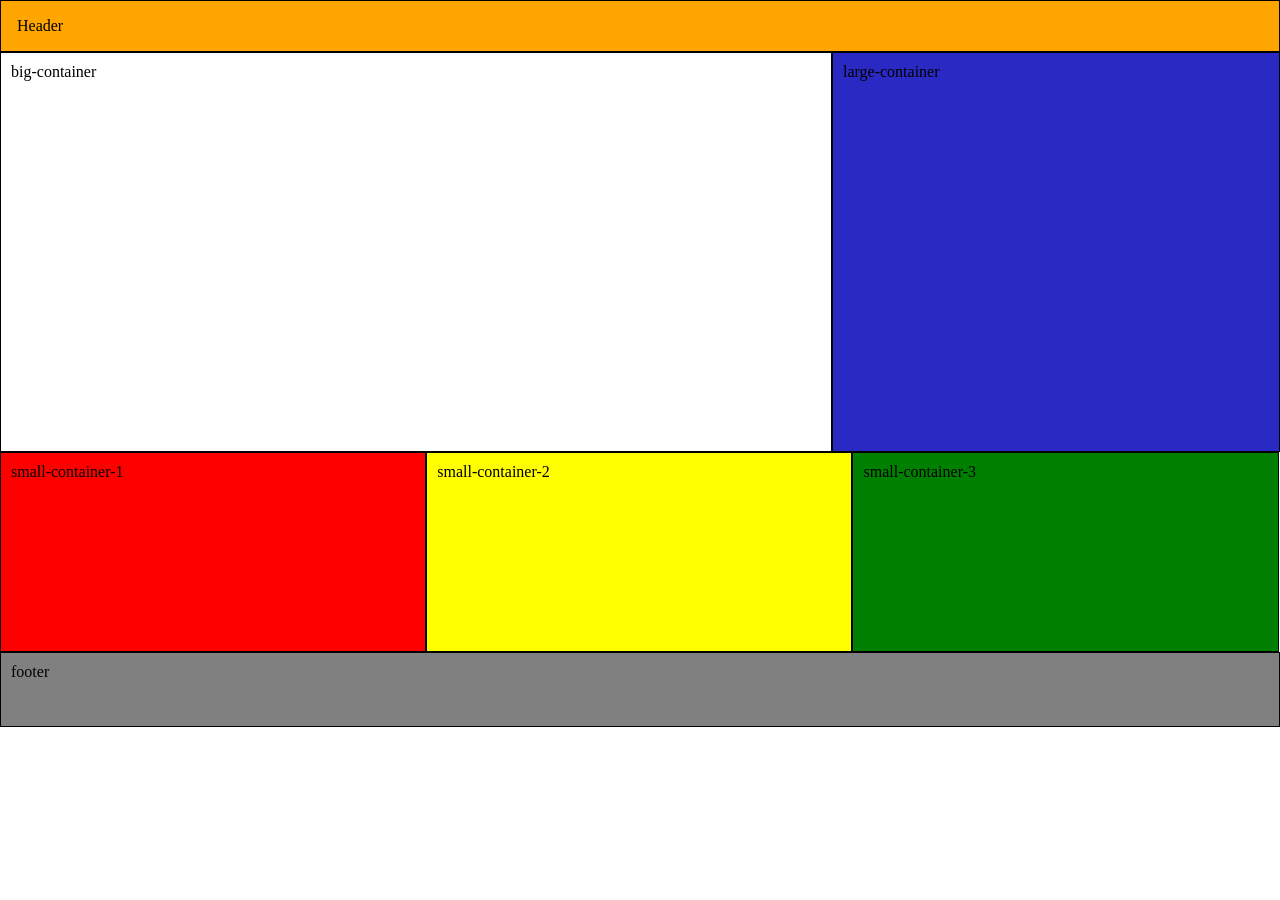
<file: lesson_12_formen_and_float/homework.html>
<!DOCTYPE html>
<html lang="en">
<head>
    <meta charset="UTF-8">
    <meta name="viewport" content="width=device-width, initial-scale=1.0">
    <title>Homework to lesson 12</title>
    <link rel="stylesheet" href="style/style_homework.css">
</head>
<body>
    <header>
        <div class="header">Header</div>
    </header>
    <main>
        <div class="big-container">big-container</div>
        <div class="large-container">large-container</div>
        <div class="small-container-1">small-container-1</div>
        <div class="small-container-2">small-container-2</div>
        <div class="small-container-3">small-container-3</div>
    </main>
    <footer>
        <div class="footer">footer</div>
    </footer>
</body>
</html>
</file>
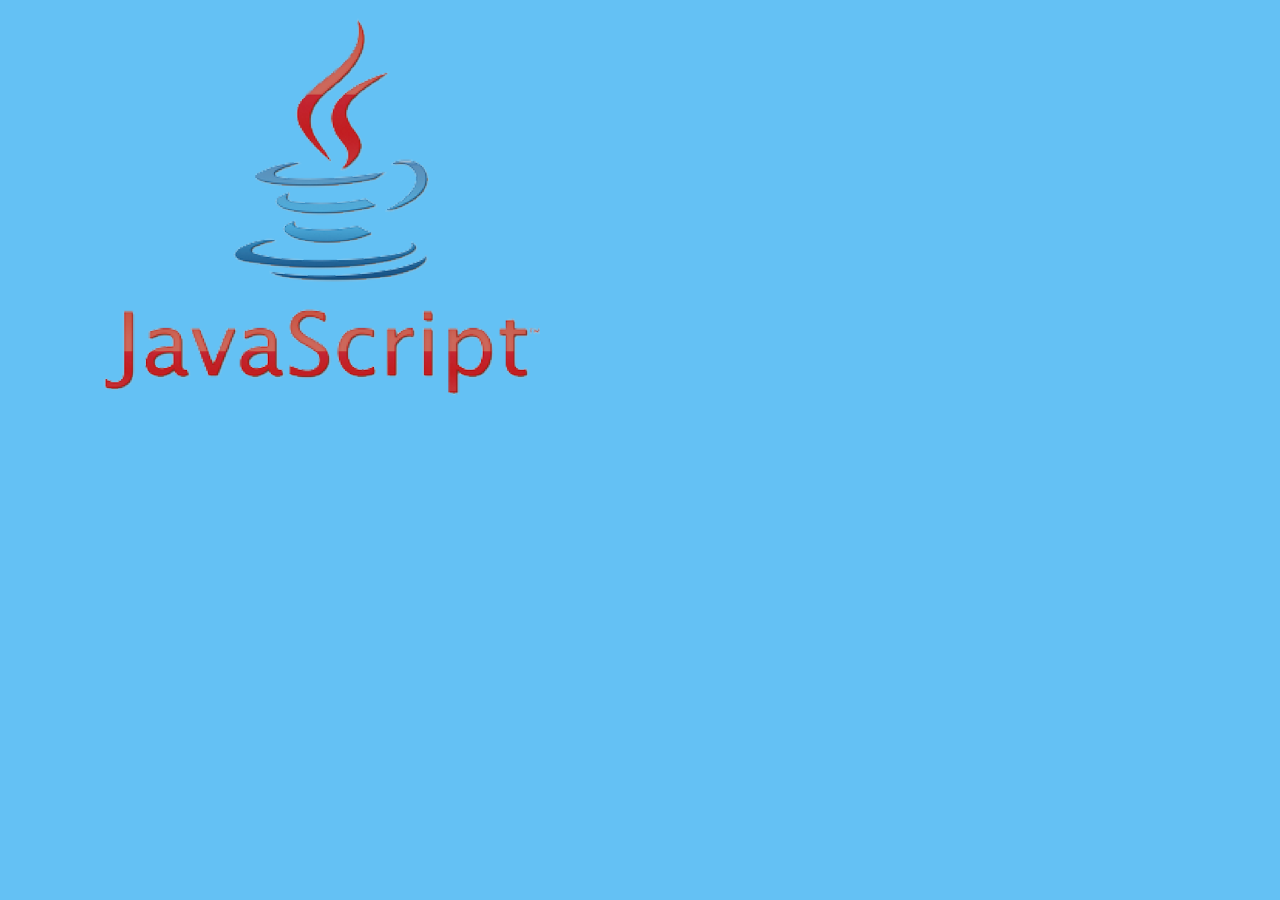
<file: lesson_3_links/example.html>
<!DOCTYPE html>
<html>
<head>
	<title>Примеры верстки</title>
	<meta charset="utf-8">
</head>
<body  style="background: #64c1f4">
	<img src="img/640-400.png" alt="JavaScript" title="JavaScript">
	<!-- Атрибуты изображения:
		align Определяет как рисунок будет выравниваться по краю и способ обтекания текстом. 
		alt Альтернативный текст для изображения. 
		border Толщина рамки вокруг изображения.
		height Высота изображения.
		hspace Горизонтальный отступ от изображения до окружающего контента.
		ismap Говорит браузеру, что картинка является серверной картой-изображением.
		longdesc Указывает адрес документа, где содержится аннотация к картинке.
		lowsrc Адрес изображения низкого качества.
		src Путь к графическому файлу. 
		vspace Вертикальный отступ от изображения до окружающего контента.
		width Ширина изображения. -->
	<a href=""></a>
	<!-- Атрибуты ссылки:
		accesskey Активация ссылки с помощью комбинации клавиш. 
		coords Устанавливает координаты активной области.
		download Предлагает скачать указанный по ссылке файл.
		href Задает адрес документа, на который следует перейти. 
		hreflang Идентифицирует язык текста по ссылке. 
		name Устанавливает имя якоря внутри документа.
		rel Отношения между ссылаемым и текущим документами.
		rev Отношения между текущим и ссылаемым документами.
		shape Задает форму активной области ссылки для изображений.
		tabindex Определяет последовательность перехода между ссылками при нажатии на кнопку Tab.
		target Имя окна или фрейма, куда браузер будет загружать документ.
		title Добавляет всплывающую подсказку к тексту ссылки.
		type Указывает MIME-тип документа, на который ведёт ссылка. -->
</body>
</html>
</file>
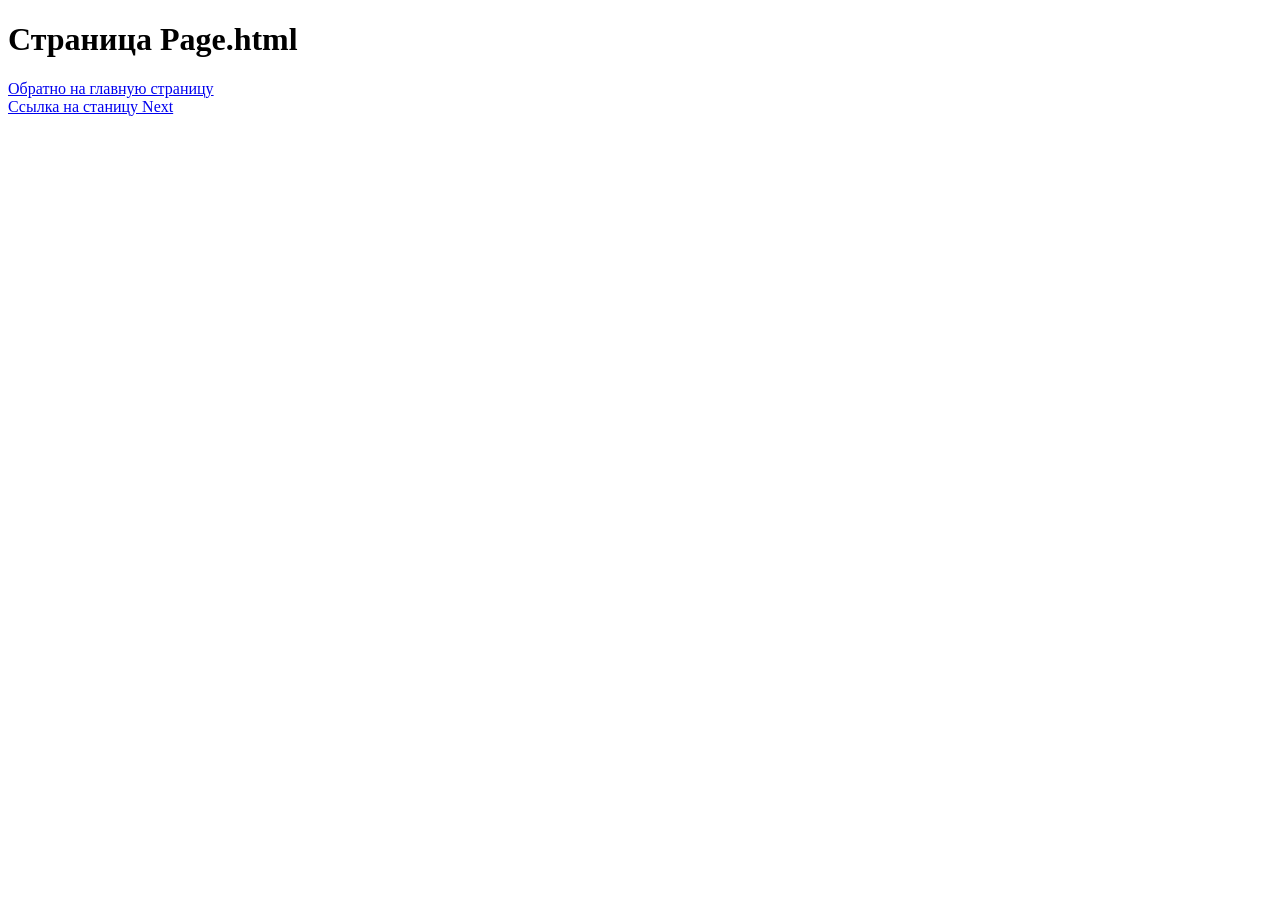
<file: lesson_3_links/page.html>
<!DOCTYPE html>
<html>
<head>
	<title>Вторая страница</title>
	<meta charset="utf-8">
</head>
<body>
	<h1>Страница Page.html</h1>
	<a href="index.html">Обратно на главную страницу</a><br>
	<a href="next/index.html">Ссылка на станицу Next</a>

</body>
</html>
</file>
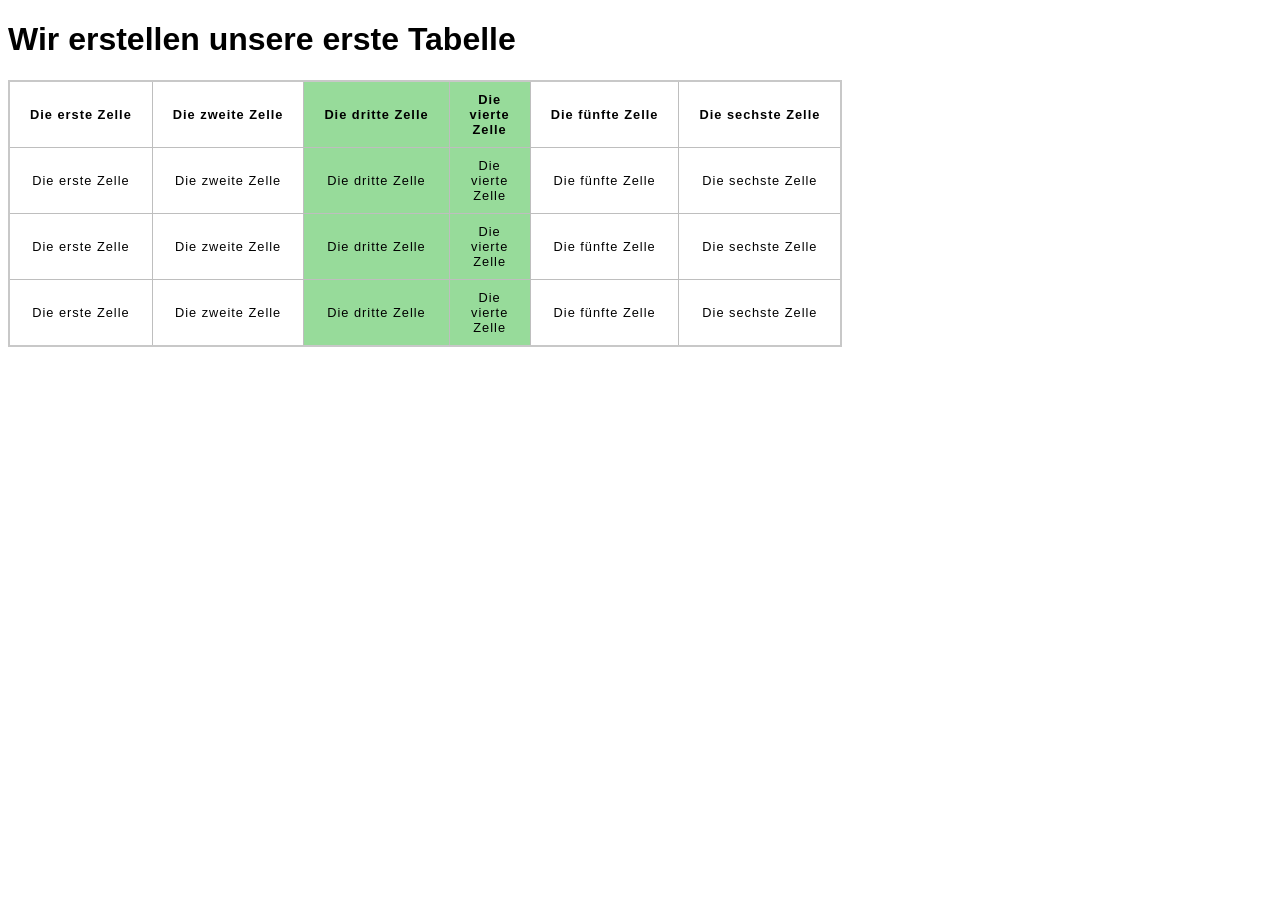
<file: lesson_4_work with_table/homework.html>
<!doctype html>
<html>
  <head>
    <meta charset="utf-8" />
    <title>Arbeiten mit Tabellen</title>
    <link href="minimal-table.css" rel="stylesheet" type="text/css" />
  </head>
  <body>
    <h1>Wir erstellen unsere erste Tabelle</h1>
    <table>
      <colgroup>
        <col />
        <col />
        <col style="background-color: #97db9a" />
        <col style="background-color: #97db9a; width: 42px" />
        <col />
        <col />
      </colgroup>
      <tr>
        <th>Die erste Zelle</th>
        <th>Die zweite Zelle</th>
        <th>Die dritte Zelle</th>
        <th>Die vierte Zelle</th>
        <th>Die fünfte Zelle</th>
        <th>Die sechste Zelle</th>
      </tr>
      <tr>
        <td>Die erste Zelle</td>
        <td>Die zweite Zelle</td>
        <td>Die dritte Zelle</td>
        <td>Die vierte Zelle</td>
        <td>Die fünfte Zelle</td>
        <td>Die sechste Zelle</td>
      </tr>
      <tr>
        <td>Die erste Zelle</td>
        <td>Die zweite Zelle</td>
        <td>Die dritte Zelle</td>
        <td>Die vierte Zelle</td>
        <td>Die fünfte Zelle</td>
        <td>Die sechste Zelle</td>
      </tr>
      <tr>
        <td>Die erste Zelle</td>
        <td>Die zweite Zelle</td>
        <td>Die dritte Zelle</td>
        <td>Die vierte Zelle</td>
        <td>Die fünfte Zelle</td>
        <td>Die sechste Zelle</td>
      </tr>
    </table>
  </body>
</html>
</file>
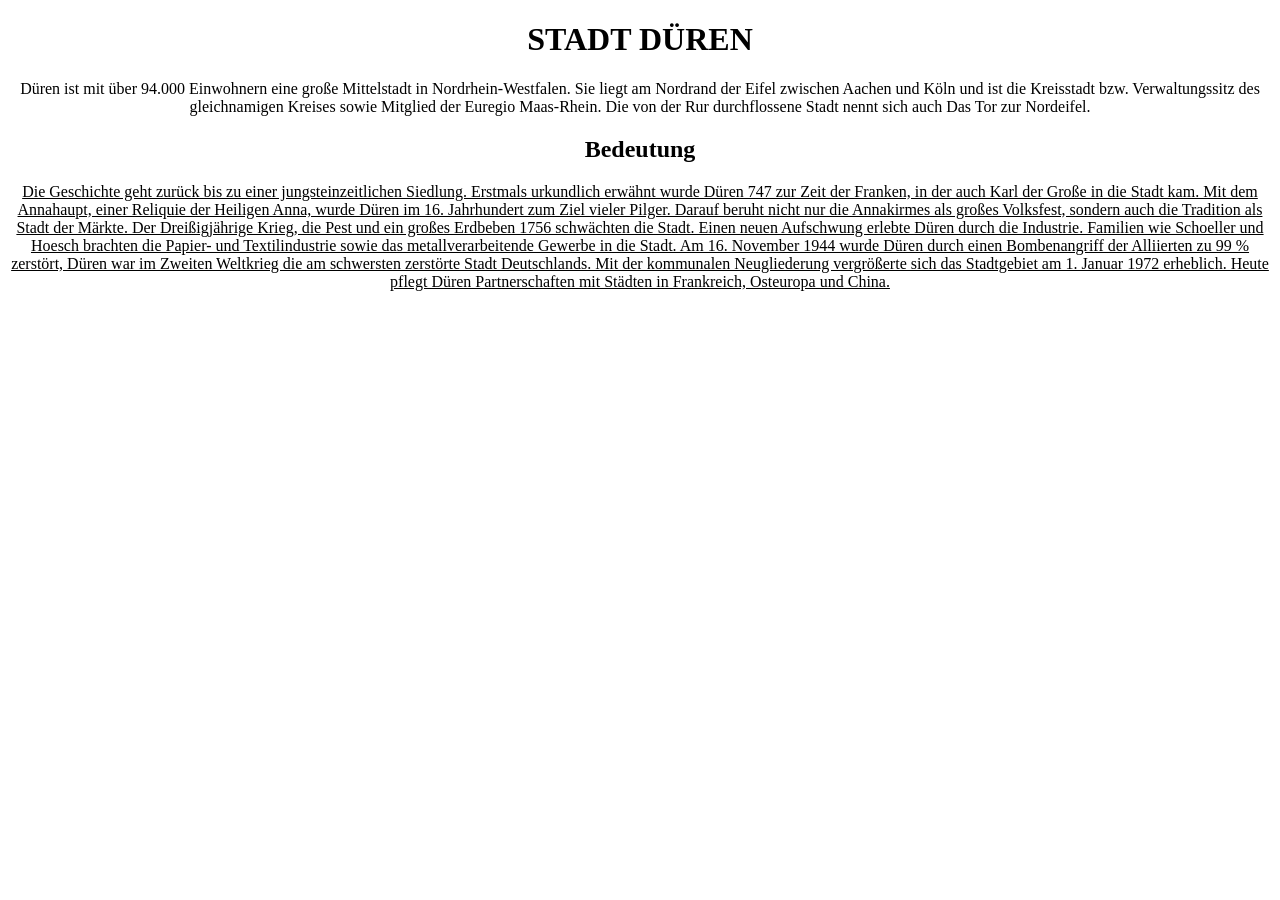
<file: lesson_6_style_css/doc.html>
<!DOCTYPE html>
<html lang="en">
<head>
    <meta charset="UTF-8">
    <meta name="viewport" content="width=device-width, initial-scale=1.0">
    <link rel="stylesheet" href="style/style.css">
    <title>Documentation</title>
</head>
<body>
    <h1 class="stadt">Stadt Düren</h1>
    <p>Düren ist mit über 94.000 Einwohnern eine große Mittelstadt in Nordrhein-Westfalen. Sie liegt am Nordrand der Eifel zwischen Aachen und Köln und ist die Kreisstadt bzw. Verwaltungssitz des gleichnamigen Kreises sowie Mitglied der Euregio Maas-Rhein. Die von der Rur durchflossene Stadt nennt sich auch Das Tor zur Nordeifel.</p>
    <h2>Bedeutung</h2>
    <p id="bdtg">Die Geschichte geht zurück bis zu einer jungsteinzeitlichen Siedlung. Erstmals urkundlich erwähnt wurde Düren 747 zur Zeit der Franken, in der auch Karl der Große in die Stadt kam. Mit dem Annahaupt, einer Reliquie der Heiligen Anna, wurde Düren im 16. Jahrhundert zum Ziel vieler Pilger. Darauf beruht nicht nur die Annakirmes als großes Volksfest, sondern auch die Tradition als Stadt der Märkte. Der Dreißigjährige Krieg, die Pest und ein großes Erdbeben 1756 schwächten die Stadt. Einen neuen Aufschwung erlebte Düren durch die Industrie. Familien wie Schoeller und Hoesch brachten die Papier- und Textilindustrie sowie das metallverarbeitende Gewerbe in die Stadt. Am 16. November 1944 wurde Düren durch einen Bombenangriff der Alliierten zu 99 % zerstört, Düren war im Zweiten Weltkrieg die am schwersten zerstörte Stadt Deutschlands. Mit der kommunalen Neugliederung vergrößerte sich das Stadtgebiet am 1. Januar 1972 erheblich. Heute pflegt Düren Partnerschaften mit Städten in Frankreich, Osteuropa und China.</p>
</body>
</html>
</file>
<file: lesson_13_adding _graphics_to_a_website/style/my.css>
* {
    box-sizing: border-box;
}

body {
    padding: 20px;
    /*background: url(../images/fon.jpg) center center / 40% no-repeat fixed #ff5;*/
    /*background-repeat: no-repeat; блокировка повторения фонового изображения

    background-position: 20px 300px;
    background-repeat: repeat-x;
    background-attachment: fixed; прикрепляет изображение
    background-origin: border-box;  origin прикрепляет в начало border-box границы бокса

    background-size: contain; */
}

.p-1 {
    background: url(../images/premium_vector-1.avif);
}

.p-2 {
    background: url(../images/premium_vector-2.avif);
}

.p-3 {
    background: url(../images/vector-3.avif);
}

.p-4 {
    background: url(../images/premium_vector-4.avif);
}

.p-1, .p-2, .p-3, .p-4 {
    background-repeat: no-repeat;
    background-size: contain;
}
</file>
<file: lesson_14_gradients/css/style.css>
body {
    padding: 60px;
    background-image: linear-gradient(to right, rgb(74, 74, 235), white);
}
</file>
<file: lesson_4_work with_table/minimal-table.css>
html {
  font-family: sans-serif;
}

table {
  border-collapse: collapse;
  border: 2px solid rgb(200,200,200);
  letter-spacing: 1px;
  font-size: 0.8rem;
}

td, th {
  border: 1px solid rgb(190,190,190);
  padding: 10px 20px;
}

td {
  text-align: center;
}

caption {
  padding: 10px;
}
</file>
<file: lesson_12_formen_and_float/style/style_homework.css>
* {
  box-sizing: border-box;
}

body {
  margin: 0;
  padding: 0;
}

.header {
  width: 100%;
  min-height: 45px;
  border: 1.5px solid #000;
  background: orange;
  padding: 1em;
}

.big-container {
  width: 65%;
  min-height: 400px;
  border: 1.5px solid #000;
  background: #fff;
  padding: 10px;
  float: left;
}

.large-container {
  width: 35%;
  min-height: 400px;
  border: 1.5px solid #000;
  background: #2b29c3;
  padding: 10px;
  float: left;
}

.small-container-1 {
  width: 33.3%;
  min-height: 200px;
  border: 1.5px solid #000;
  background: red;
  padding: 10px;
  float: left;
}

.small-container-2 {
  width: 33.3%;
  min-height: 200px;
  border: 1.5px solid #000;
  background: yellow;
  padding: 10px;
  float: left;
}

.small-container-3 {
  width: 33.3%;
  min-height: 200px;
  border: 1.5px solid #000;
  background: green;
  padding: 10px;
  float: left;
}

.footer {
  clear: both;
  width: 100%;
  height: 75px;
  border: 1.5px solid #000;
  background: grey;
  padding: 10px;
}
</file>
<file: lesson_6_style_css/style/style.css>
h1,
h2,
h3 {
  text-align: center;
}

img {
  height: 250px;
  width: 450px;
}

.stadt {
  text-transform: uppercase;
}

#bdtg {
  text-decoration-line: underline;
}

p {
  text-align: center;
}

.clima {
  font-size: 25px;
  color: rgb(53, 53, 193);
  font-style: oblique;
}
</file>
